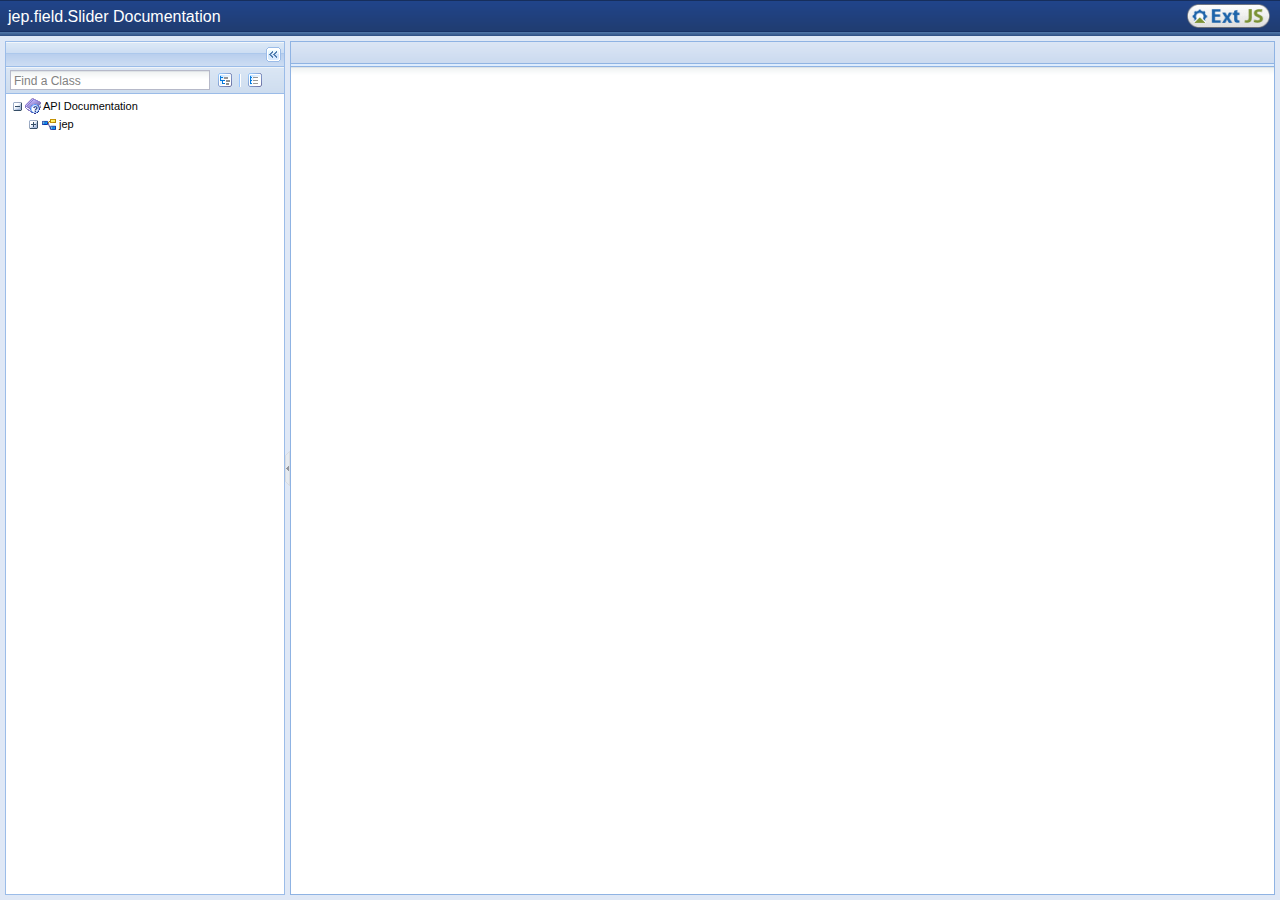
<file: docs/index.html>
<html lang="en" xmlns:ext="http://extjs.com/docs">
<head>
    <meta http-equiv="Content-Type" content="text/html; charset=utf-8" />
    <title>jep.field.Slider</title>
    <link rel="stylesheet" type="text/css" href="resources/css/ext-all.css" />
    <link rel="stylesheet" type="text/css" href="resources/docs.css" />
	<link rel="stylesheet" type="text/css" href="resources/style.css" />    
    <link rel="shortcut icon" href="resources/favicon.ico" />
	<link rel="icon" href="resources/favicon.ico" />
	<style type="text/css">
		</style>
	<!-- GC -->
</head>
<body scroll="no" id="docs">
  <div id="loading-mask" style=""></div>
  <div id="loading">
    <div class="loading-indicator"><img src="resources/extanim32.gif" width="32" height="32" style="margin-right:8px;" align="absmiddle"/>Loading...</div>
  </div>
    <!-- include everything after the loading indicator -->
    <script type="text/javascript" src="resources/ext-base.js"></script>
    <script type="text/javascript" src="resources/ext-all.js"></script>
    <script type="text/javascript" src="resources/TabCloseMenu.js"></script>

    <script type="text/javascript" src="resources/docs.js"></script>
	<script type="text/javascript" src="output/tree.js"></script>

  <div id="header">
	<a href="http://extjs.com" style="float:right;margin-right:10px;"><img src="resources/extjs.gif" style="width:83px;height:24px;margin-top:1px;"/></a>

	<div class="api-title">jep.field.Slider Documentation</div>
  </div>

  <div id="classes"></div>

  <div id="main"></div>
  <select id="search-options" style="display:none">
    <option>Starts with</option>
    <option>Ends with</option>
    <option>Any Match</option>
</select>
  </body>
</html>
</file>
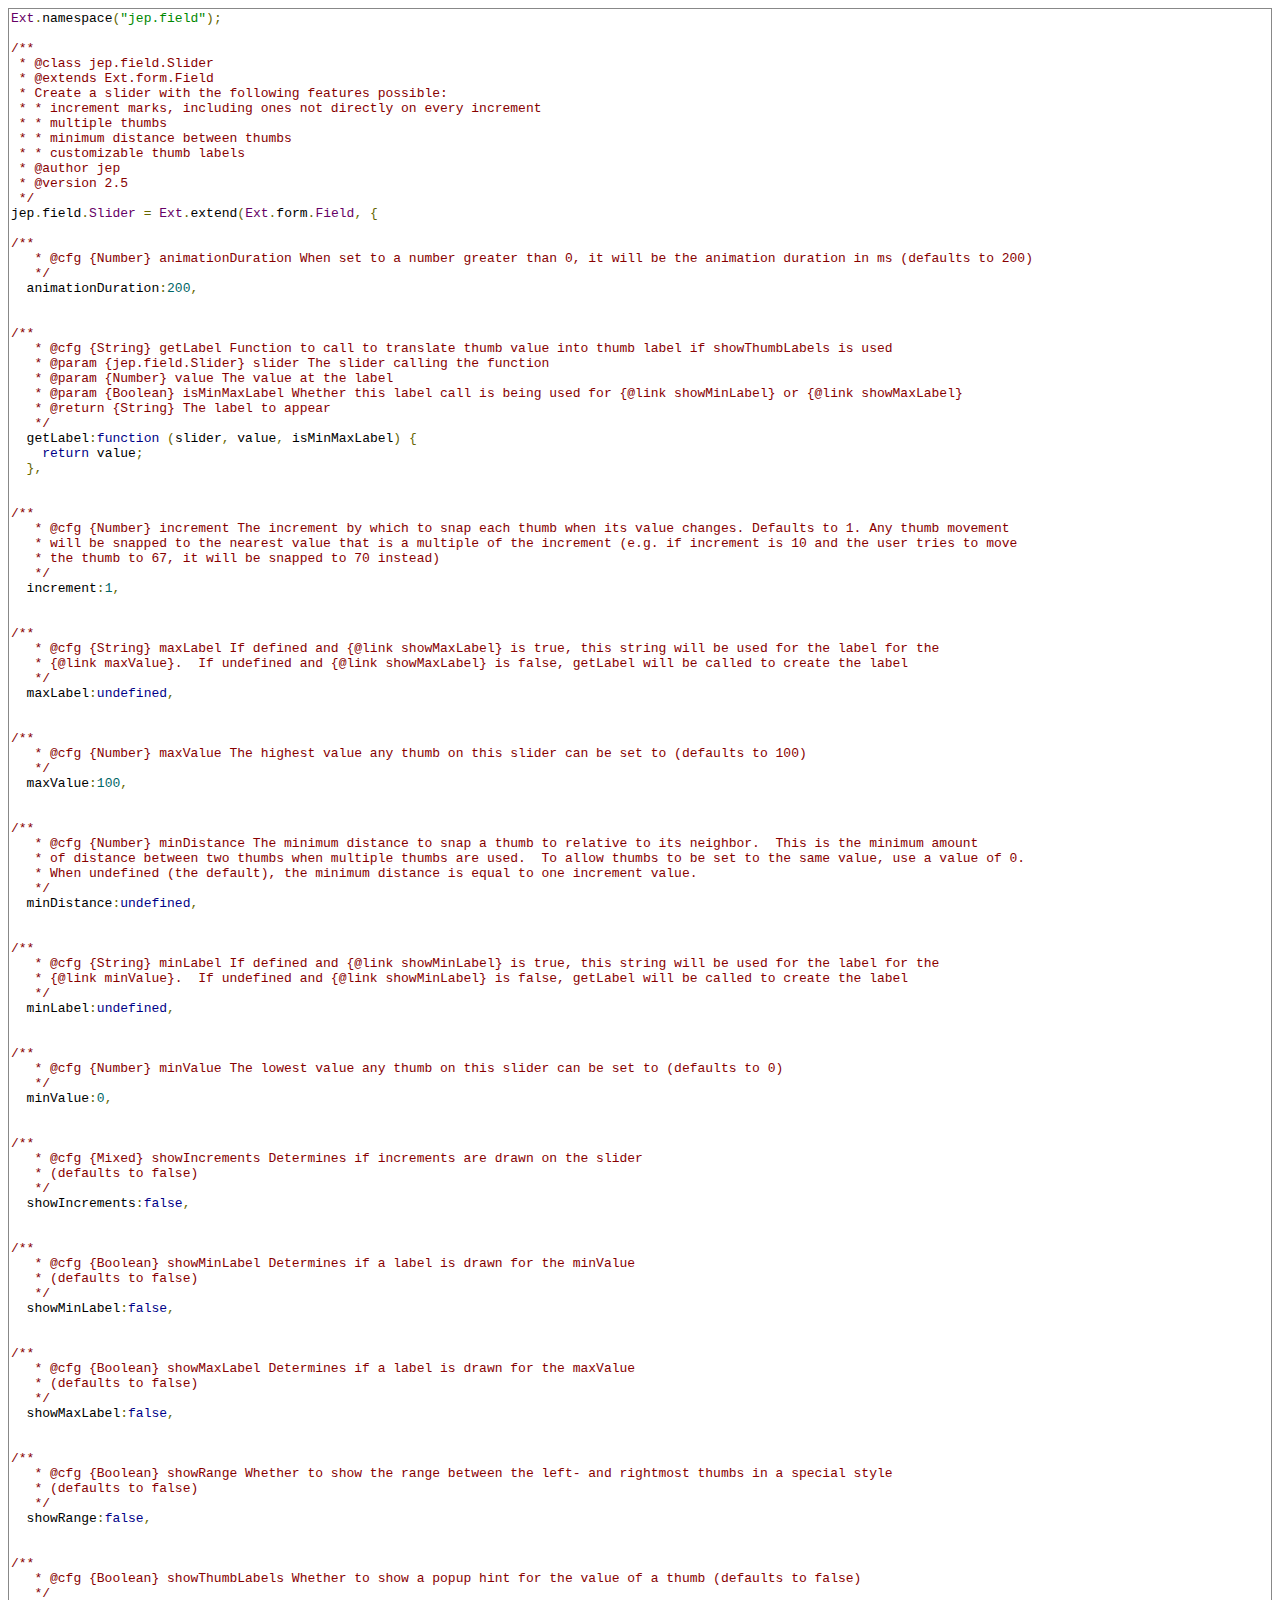
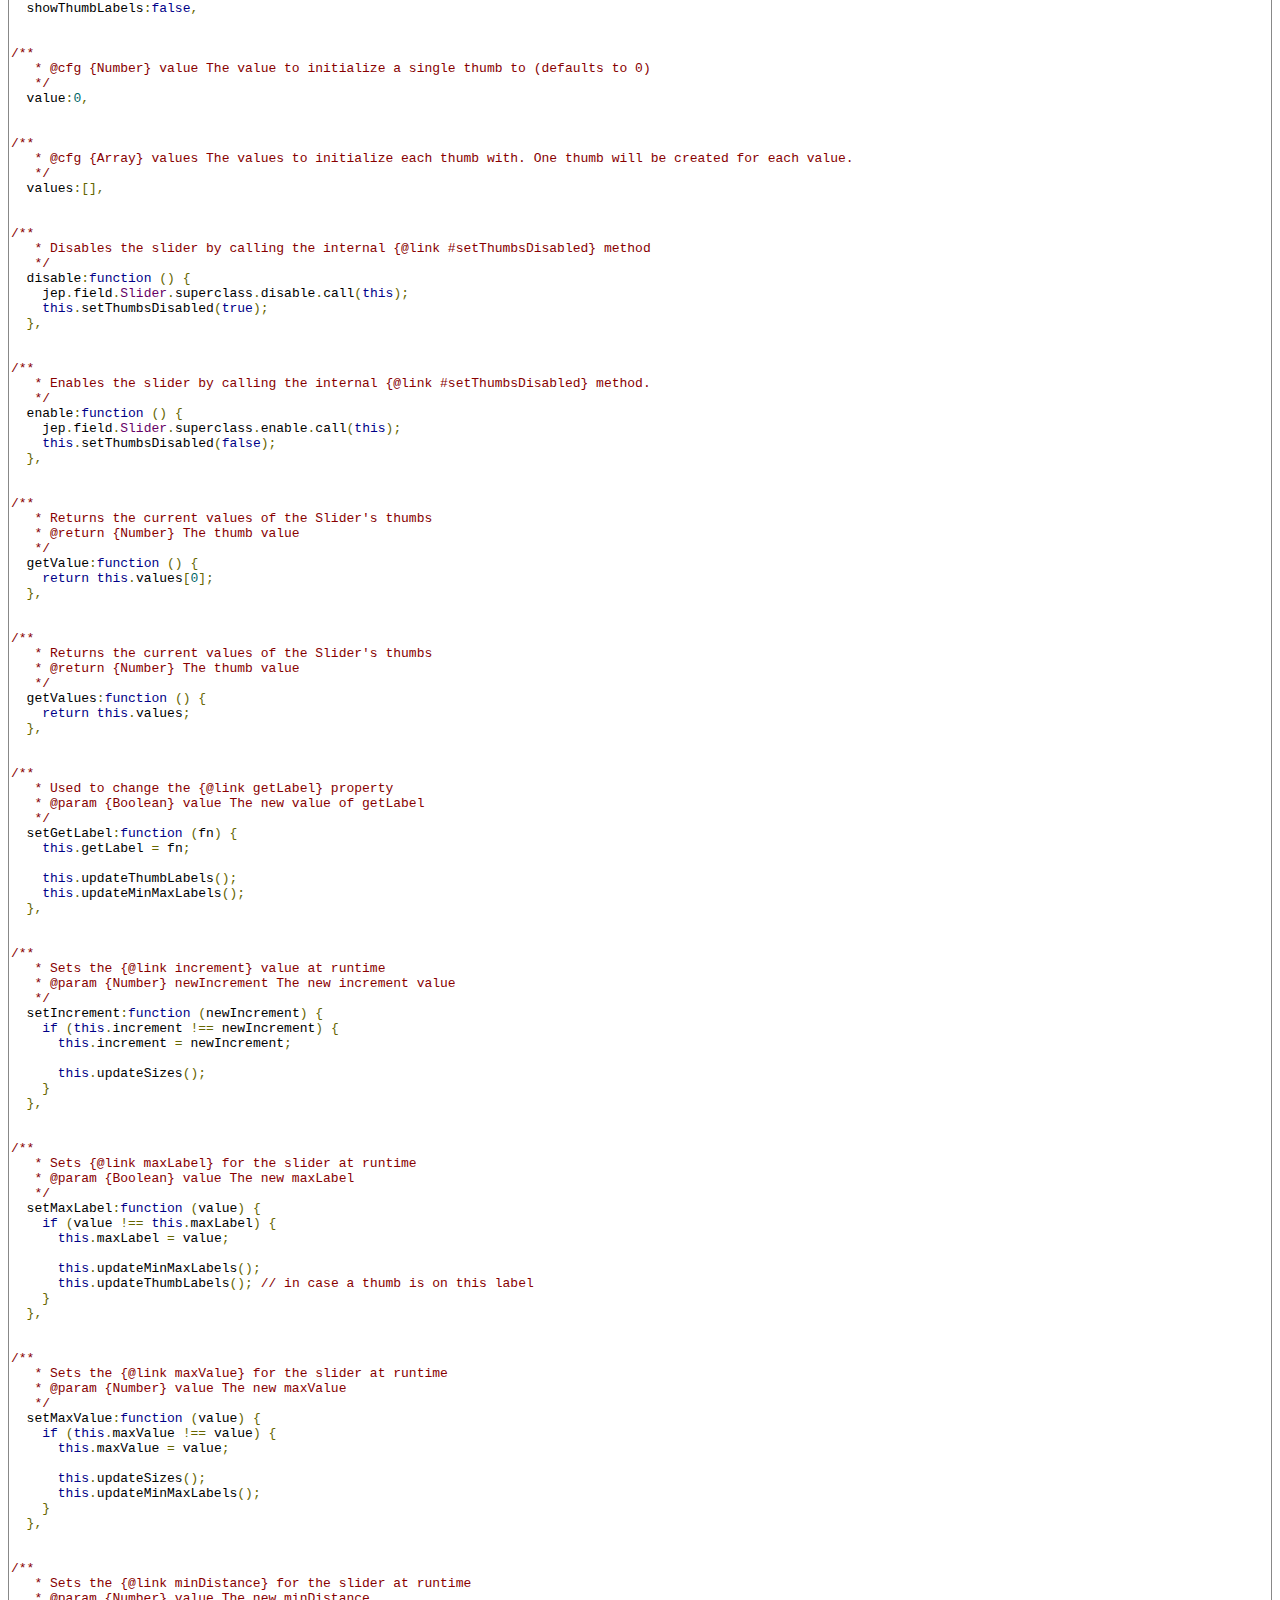
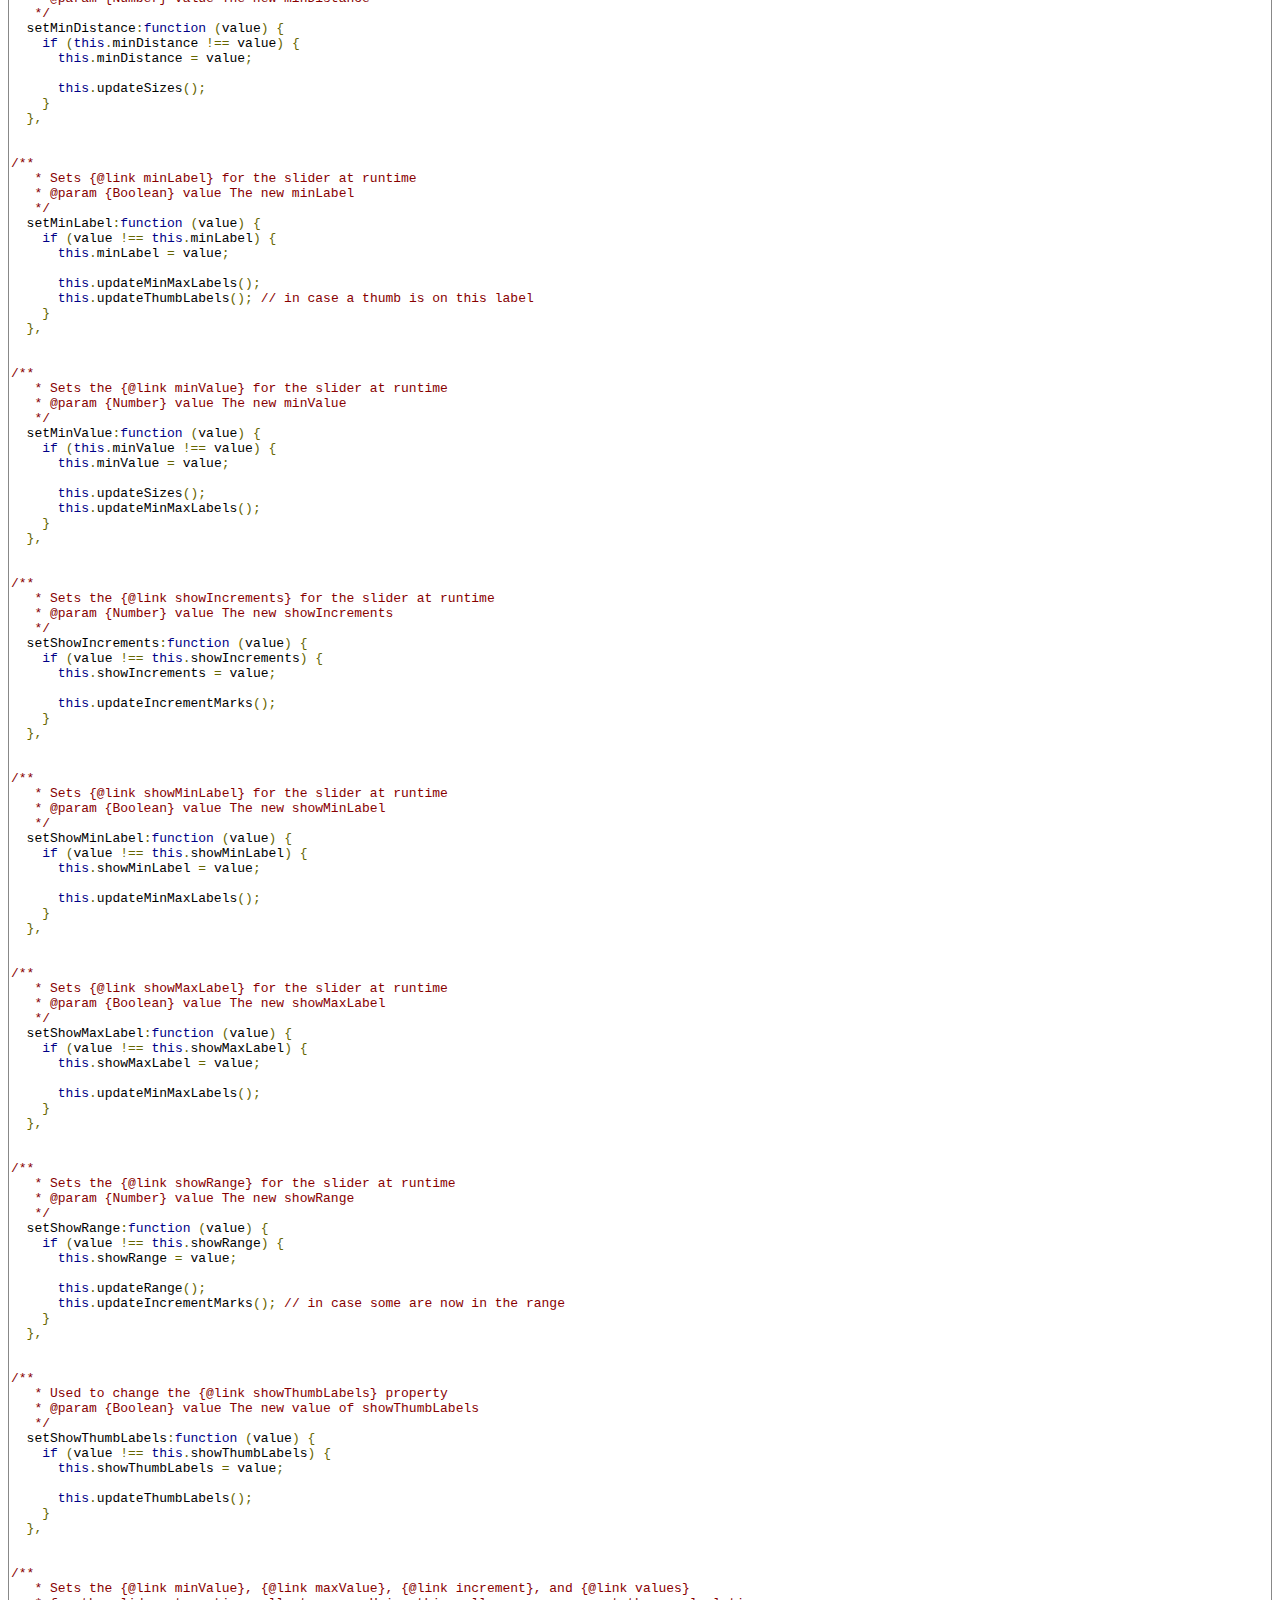
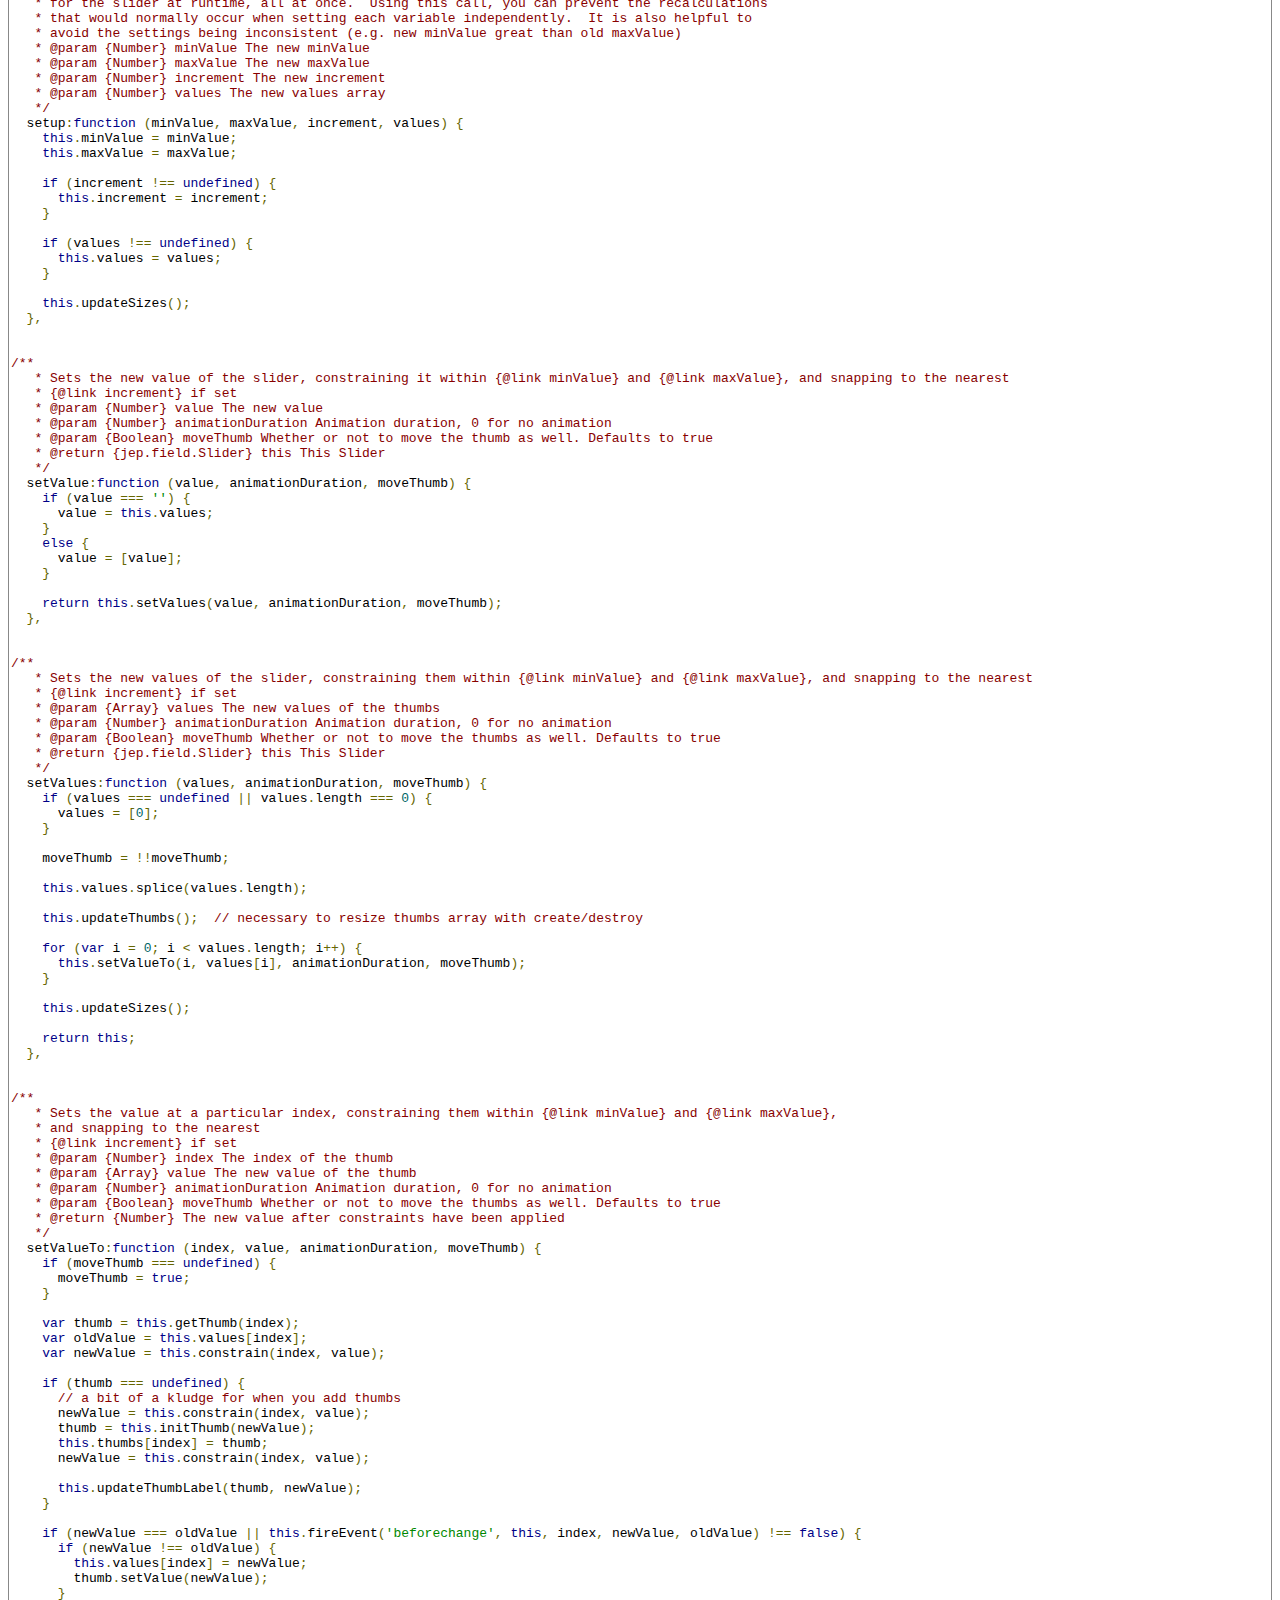
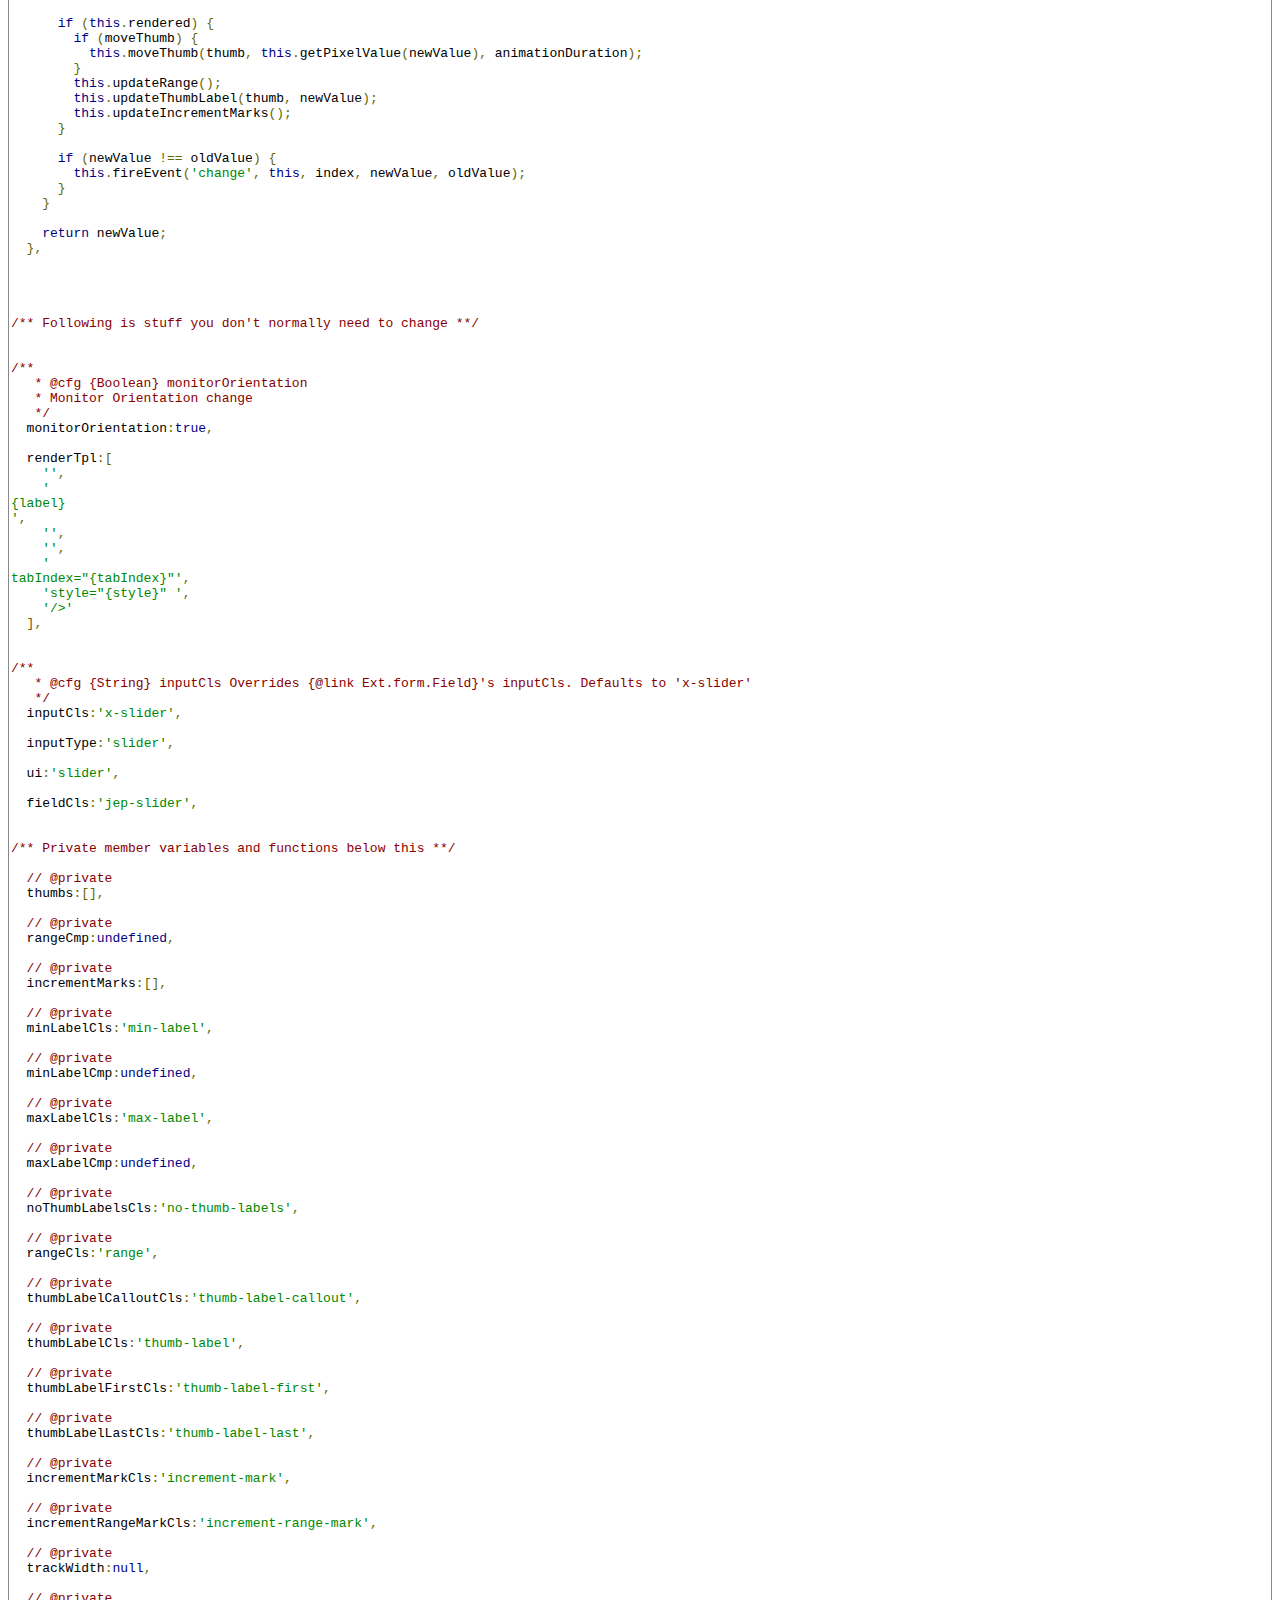
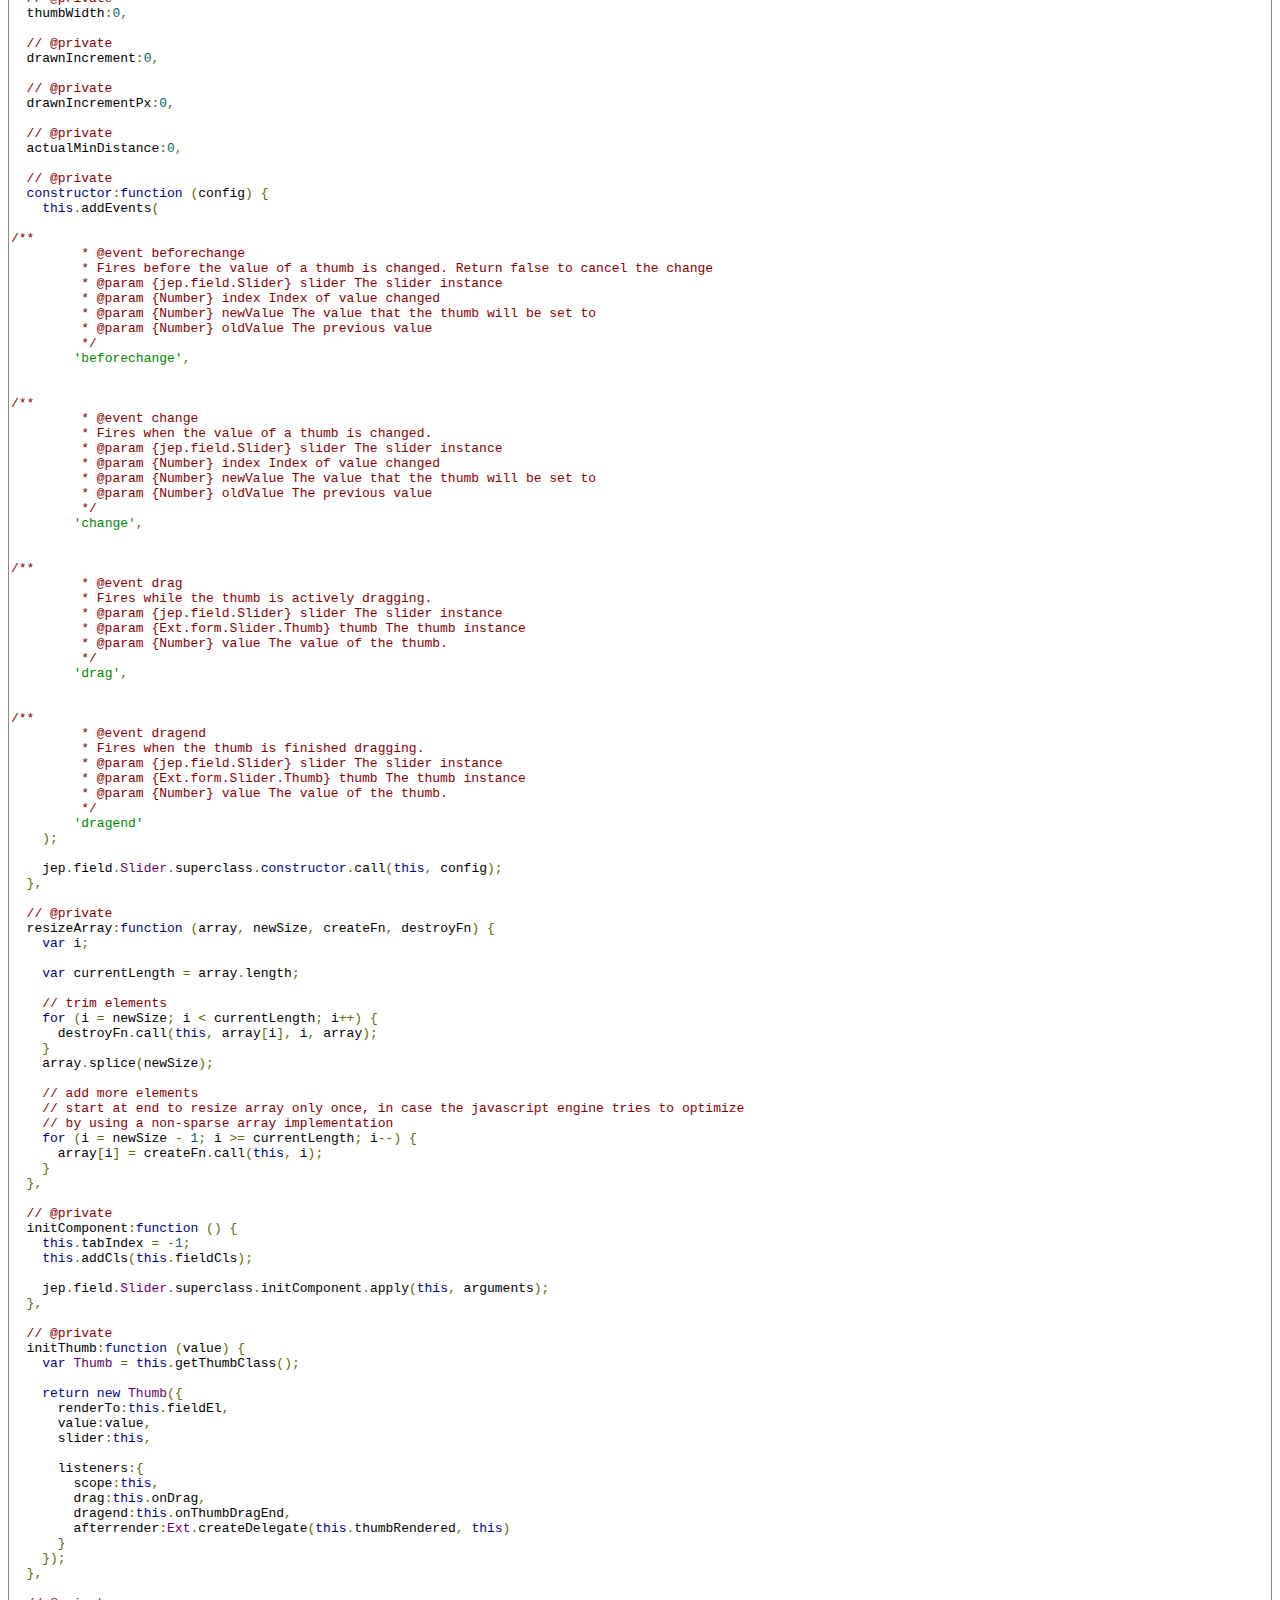
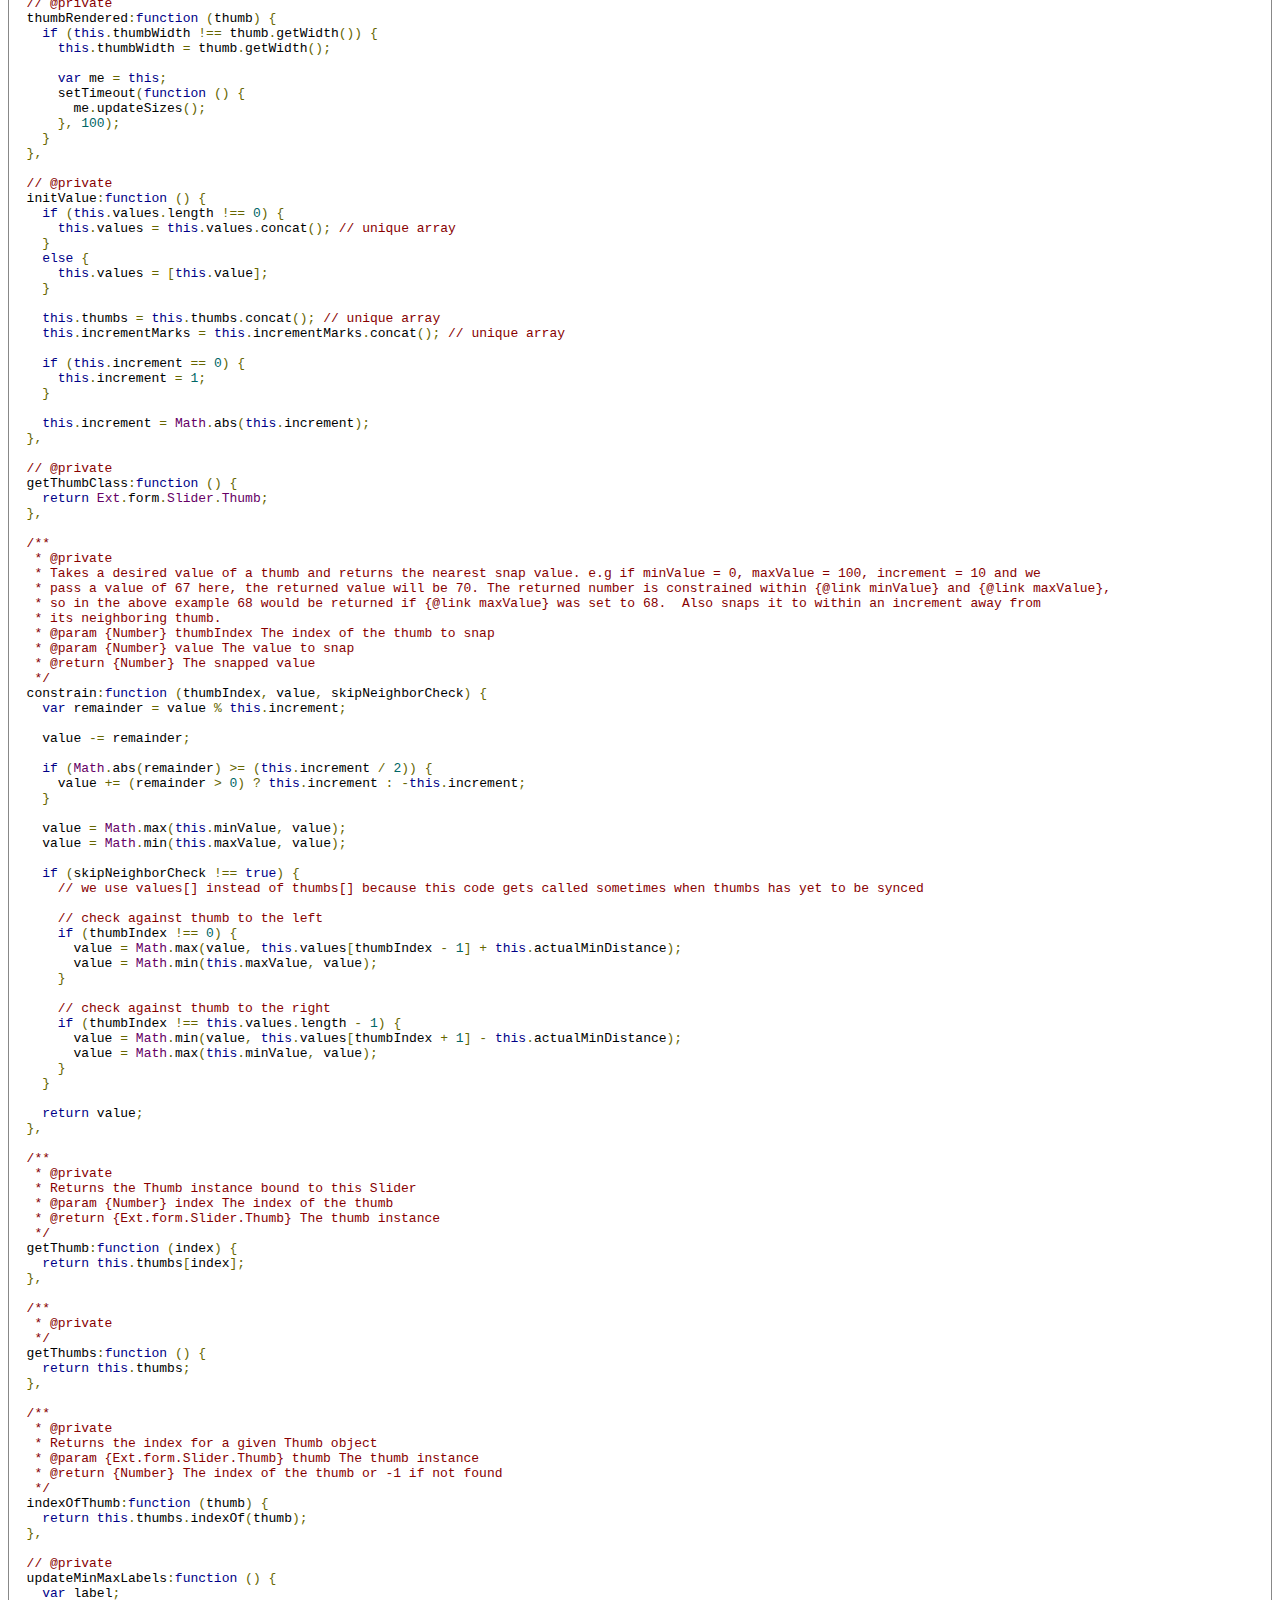
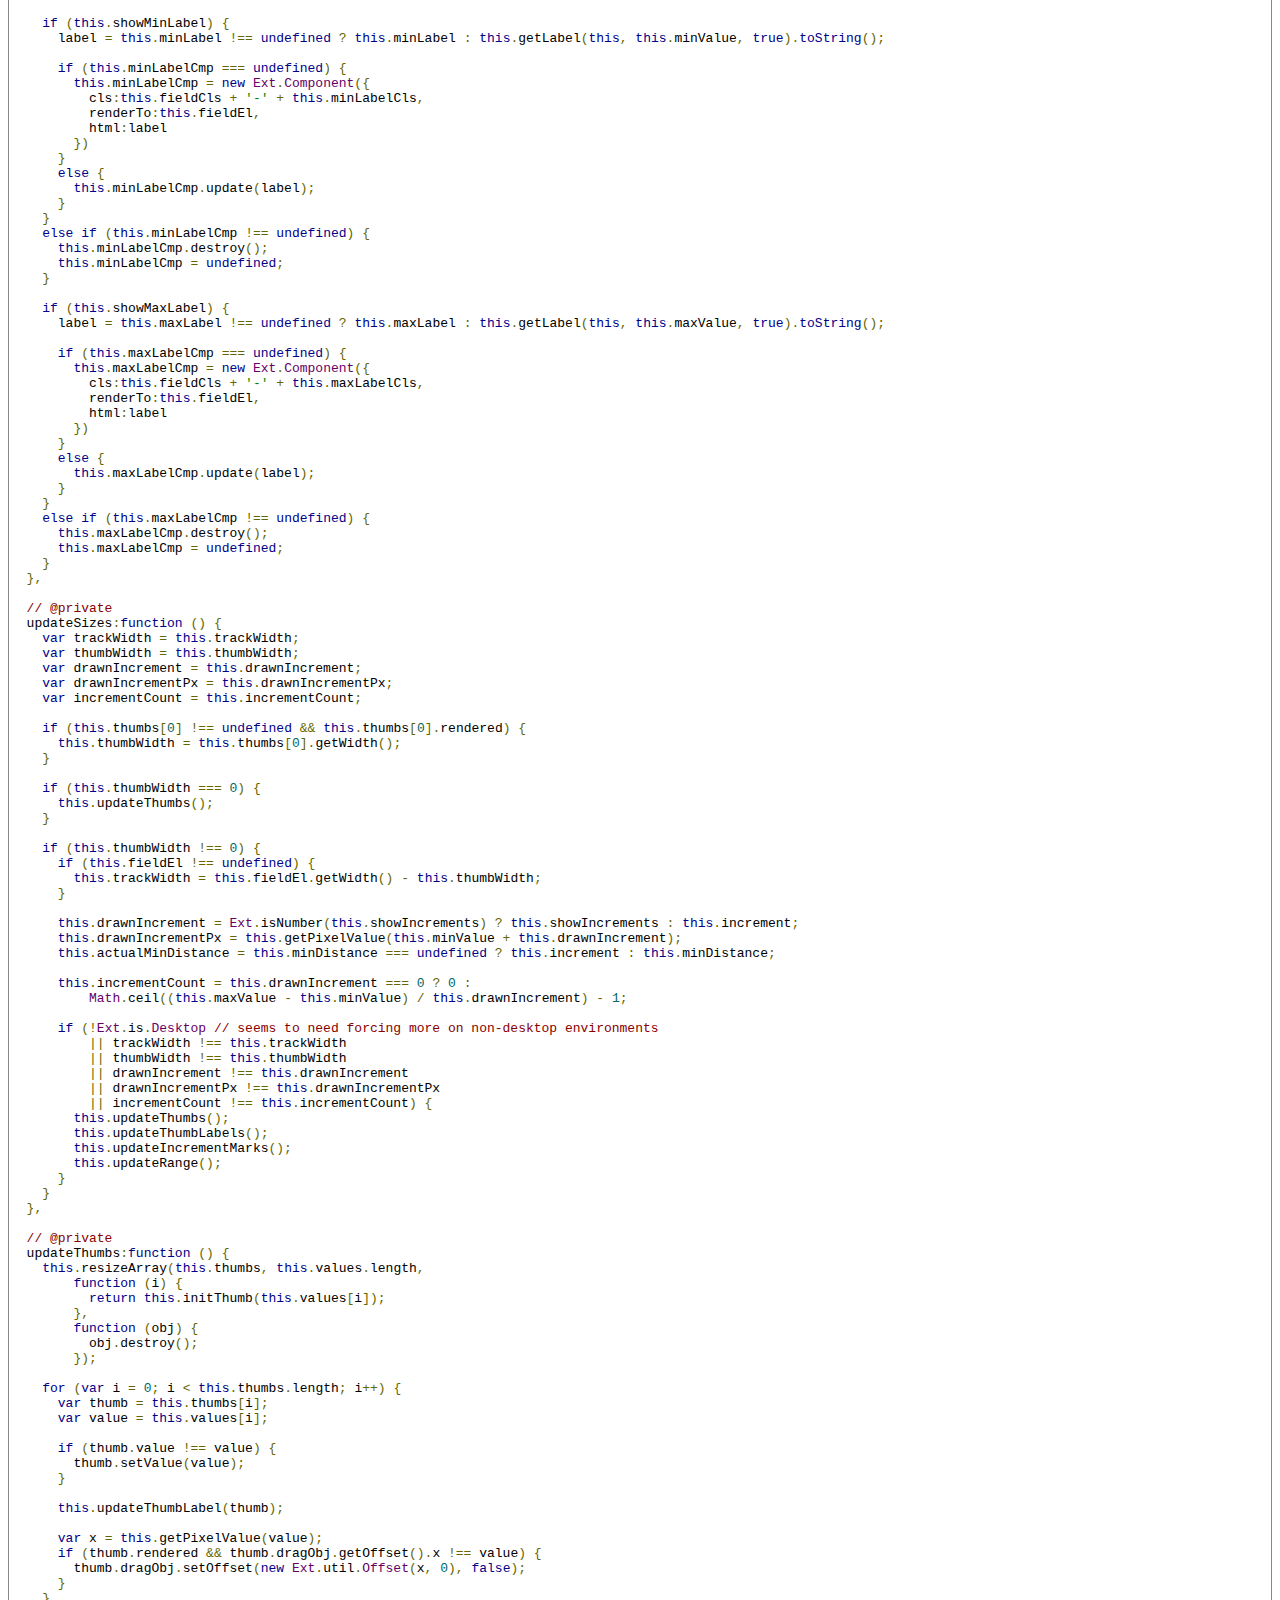
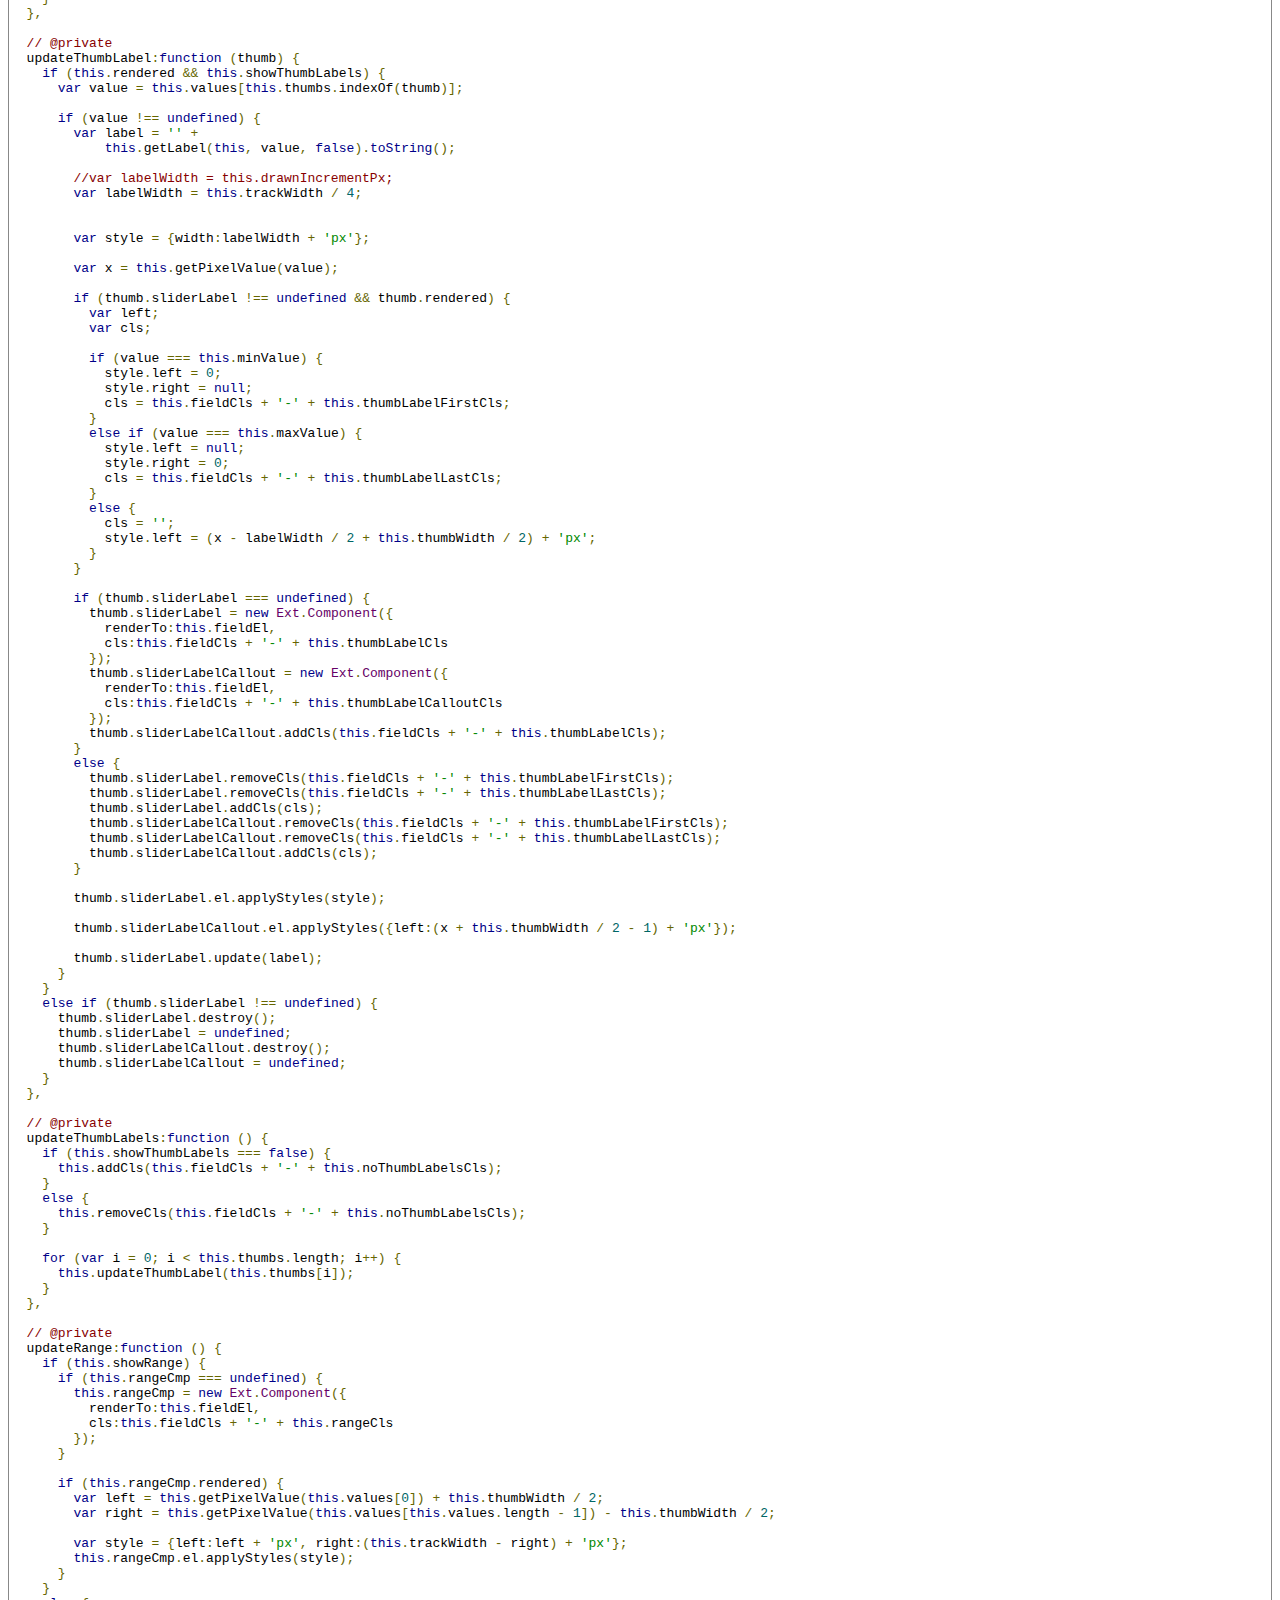
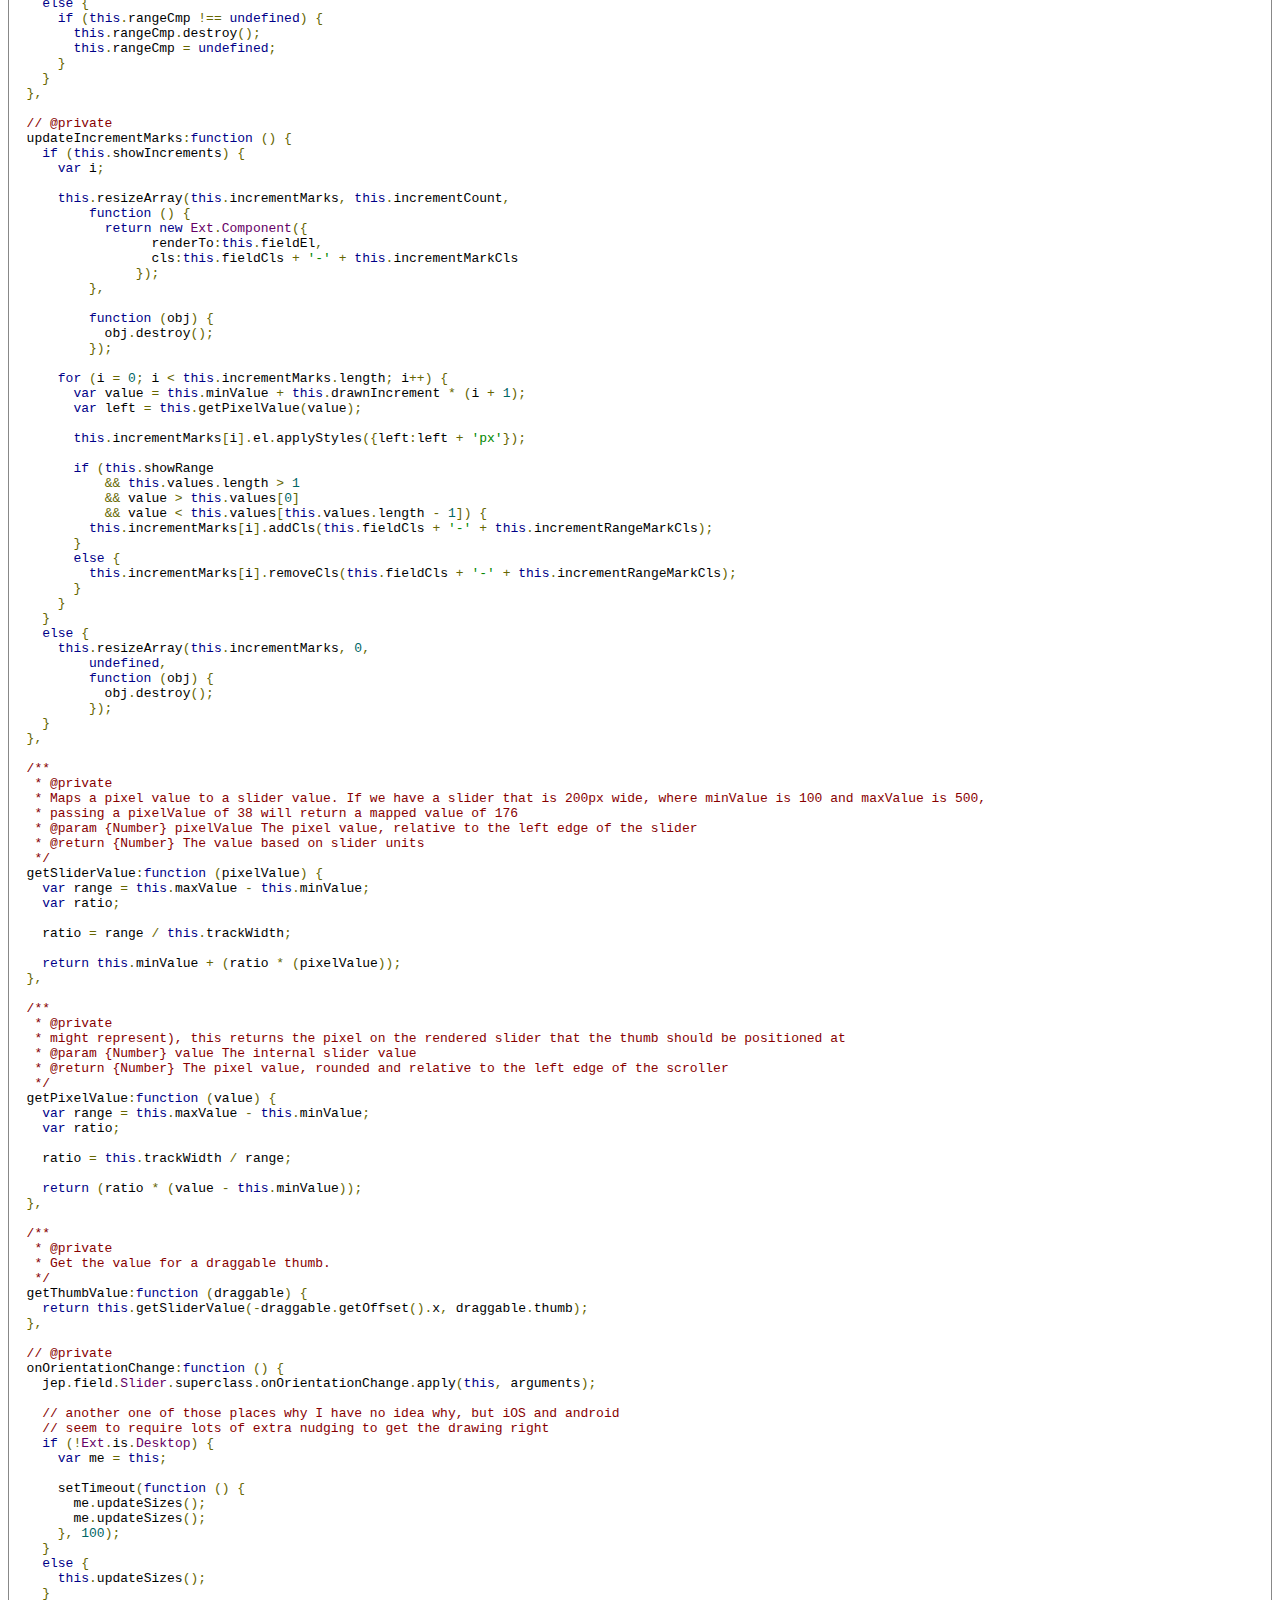
<file: docs/source/jepSlider.html>
<html>
<head>
  <meta http-equiv="Content-Type" content="text/html; charset=utf-8" />    
  <title>The source code</title>
    <link href="../resources/prettify/prettify.css" type="text/css" rel="stylesheet" />
    <script type="text/javascript" src="../resources/prettify/prettify.js"></script>
</head>
<body  onload="prettyPrint();">
    <pre class="prettyprint lang-js">Ext.namespace("jep.field");

<div id="cls-jep.field.Slider"></div>/**
 * @class jep.field.Slider
 * @extends Ext.form.Field
 * Create a slider with the following features possible:
 * * increment marks, including ones not directly on every increment
 * * multiple thumbs
 * * minimum distance between thumbs
 * * customizable thumb labels
 * @author jep
 * @version 2.5
 */
jep.field.Slider = Ext.extend(Ext.form.Field, {
  <div id="cfg-jep.field.Slider-animationDuration"></div>/**
   * @cfg {Number} animationDuration When set to a number greater than 0, it will be the animation duration in ms (defaults to 200)
   */
  animationDuration:200,

  <div id="cfg-jep.field.Slider-getLabel"></div>/**
   * @cfg {String} getLabel Function to call to translate thumb value into thumb label if showThumbLabels is used
   * @param {jep.field.Slider} slider The slider calling the function
   * @param {Number} value The value at the label
   * @param {Boolean} isMinMaxLabel Whether this label call is being used for {@link showMinLabel} or {@link showMaxLabel}
   * @return {String} The label to appear
   */
  getLabel:function (slider, value, isMinMaxLabel) {
    return value;
  },

  <div id="cfg-jep.field.Slider-increment"></div>/**
   * @cfg {Number} increment The increment by which to snap each thumb when its value changes. Defaults to 1. Any thumb movement
   * will be snapped to the nearest value that is a multiple of the increment (e.g. if increment is 10 and the user tries to move
   * the thumb to 67, it will be snapped to 70 instead)
   */
  increment:1,

  <div id="cfg-jep.field.Slider-maxLabel"></div>/**
   * @cfg {String} maxLabel If defined and {@link showMaxLabel} is true, this string will be used for the label for the
   * {@link maxValue}.  If undefined and {@link showMaxLabel} is false, getLabel will be called to create the label
   */
  maxLabel:undefined,

  <div id="cfg-jep.field.Slider-maxValue"></div>/**
   * @cfg {Number} maxValue The highest value any thumb on this slider can be set to (defaults to 100)
   */
  maxValue:100,

  <div id="cfg-jep.field.Slider-minDistance"></div>/**
   * @cfg {Number} minDistance The minimum distance to snap a thumb to relative to its neighbor.  This is the minimum amount
   * of distance between two thumbs when multiple thumbs are used.  To allow thumbs to be set to the same value, use a value of 0.
   * When undefined (the default), the minimum distance is equal to one increment value.
   */
  minDistance:undefined,

  <div id="cfg-jep.field.Slider-minLabel"></div>/**
   * @cfg {String} minLabel If defined and {@link showMinLabel} is true, this string will be used for the label for the
   * {@link minValue}.  If undefined and {@link showMinLabel} is false, getLabel will be called to create the label
   */
  minLabel:undefined,

  <div id="cfg-jep.field.Slider-minValue"></div>/**
   * @cfg {Number} minValue The lowest value any thumb on this slider can be set to (defaults to 0)
   */
  minValue:0,

  <div id="cfg-jep.field.Slider-showIncrements"></div>/**
   * @cfg {Mixed} showIncrements Determines if increments are drawn on the slider
   * (defaults to false)
   */
  showIncrements:false,

  <div id="cfg-jep.field.Slider-showMinLabel"></div>/**
   * @cfg {Boolean} showMinLabel Determines if a label is drawn for the minValue
   * (defaults to false)
   */
  showMinLabel:false,

  <div id="cfg-jep.field.Slider-showMaxLabel"></div>/**
   * @cfg {Boolean} showMaxLabel Determines if a label is drawn for the maxValue
   * (defaults to false)
   */
  showMaxLabel:false,

  <div id="cfg-jep.field.Slider-showRange"></div>/**
   * @cfg {Boolean} showRange Whether to show the range between the left- and rightmost thumbs in a special style
   * (defaults to false)
   */
  showRange:false,

  <div id="cfg-jep.field.Slider-showThumbLabels"></div>/**
   * @cfg {Boolean} showThumbLabels Whether to show a popup hint for the value of a thumb (defaults to false)
   */
  showThumbLabels:false,

  <div id="cfg-jep.field.Slider-value"></div>/**
   * @cfg {Number} value The value to initialize a single thumb to (defaults to 0)
   */
  value:0,

  <div id="cfg-jep.field.Slider-values"></div>/**
   * @cfg {Array} values The values to initialize each thumb with. One thumb will be created for each value.
   */
  values:[],

  <div id="method-jep.field.Slider-disable"></div>/**
   * Disables the slider by calling the internal {@link #setThumbsDisabled} method
   */
  disable:function () {
    jep.field.Slider.superclass.disable.call(this);
    this.setThumbsDisabled(true);
  },

  <div id="method-jep.field.Slider-enable"></div>/**
   * Enables the slider by calling the internal {@link #setThumbsDisabled} method.
   */
  enable:function () {
    jep.field.Slider.superclass.enable.call(this);
    this.setThumbsDisabled(false);
  },

  <div id="method-jep.field.Slider-getValue"></div>/**
   * Returns the current values of the Slider's thumbs
   * @return {Number} The thumb value
   */
  getValue:function () {
    return this.values[0];
  },

  <div id="method-jep.field.Slider-getValues"></div>/**
   * Returns the current values of the Slider's thumbs
   * @return {Number} The thumb value
   */
  getValues:function () {
    return this.values;
  },

  <div id="method-jep.field.Slider-setGetLabel"></div>/**
   * Used to change the {@link getLabel} property
   * @param {Boolean} value The new value of getLabel
   */
  setGetLabel:function (fn) {
    this.getLabel = fn;

    this.updateThumbLabels();
    this.updateMinMaxLabels();
  },

  <div id="method-jep.field.Slider-setIncrement"></div>/**
   * Sets the {@link increment} value at runtime
   * @param {Number} newIncrement The new increment value
   */
  setIncrement:function (newIncrement) {
    if (this.increment !== newIncrement) {
      this.increment = newIncrement;

      this.updateSizes();
    }
  },

  <div id="method-jep.field.Slider-setMaxLabel"></div>/**
   * Sets {@link maxLabel} for the slider at runtime
   * @param {Boolean} value The new maxLabel
   */
  setMaxLabel:function (value) {
    if (value !== this.maxLabel) {
      this.maxLabel = value;

      this.updateMinMaxLabels();
      this.updateThumbLabels(); // in case a thumb is on this label
    }
  },

  <div id="method-jep.field.Slider-setMaxValue"></div>/**
   * Sets the {@link maxValue} for the slider at runtime
   * @param {Number} value The new maxValue
   */
  setMaxValue:function (value) {
    if (this.maxValue !== value) {
      this.maxValue = value;

      this.updateSizes();
      this.updateMinMaxLabels();
    }
  },

  <div id="method-jep.field.Slider-setMinDistance"></div>/**
   * Sets the {@link minDistance} for the slider at runtime
   * @param {Number} value The new minDistance
   */
  setMinDistance:function (value) {
    if (this.minDistance !== value) {
      this.minDistance = value;

      this.updateSizes();
    }
  },

  <div id="method-jep.field.Slider-setMinLabel"></div>/**
   * Sets {@link minLabel} for the slider at runtime
   * @param {Boolean} value The new minLabel
   */
  setMinLabel:function (value) {
    if (value !== this.minLabel) {
      this.minLabel = value;

      this.updateMinMaxLabels();
      this.updateThumbLabels(); // in case a thumb is on this label
    }
  },

  <div id="method-jep.field.Slider-setMinValue"></div>/**
   * Sets the {@link minValue} for the slider at runtime
   * @param {Number} value The new minValue
   */
  setMinValue:function (value) {
    if (this.minValue !== value) {
      this.minValue = value;

      this.updateSizes();
      this.updateMinMaxLabels();
    }
  },

  <div id="method-jep.field.Slider-setShowIncrements"></div>/**
   * Sets the {@link showIncrements} for the slider at runtime
   * @param {Number} value The new showIncrements
   */
  setShowIncrements:function (value) {
    if (value !== this.showIncrements) {
      this.showIncrements = value;

      this.updateIncrementMarks();
    }
  },

  <div id="method-jep.field.Slider-setShowMinLabel"></div>/**
   * Sets {@link showMinLabel} for the slider at runtime
   * @param {Boolean} value The new showMinLabel
   */
  setShowMinLabel:function (value) {
    if (value !== this.showMinLabel) {
      this.showMinLabel = value;

      this.updateMinMaxLabels();
    }
  },

  <div id="method-jep.field.Slider-setShowMaxLabel"></div>/**
   * Sets {@link showMaxLabel} for the slider at runtime
   * @param {Boolean} value The new showMaxLabel
   */
  setShowMaxLabel:function (value) {
    if (value !== this.showMaxLabel) {
      this.showMaxLabel = value;
      
      this.updateMinMaxLabels();
    }
  },

  <div id="method-jep.field.Slider-setShowRange"></div>/**
   * Sets the {@link showRange} for the slider at runtime
   * @param {Number} value The new showRange
   */
  setShowRange:function (value) {
    if (value !== this.showRange) {
      this.showRange = value;

      this.updateRange();
      this.updateIncrementMarks(); // in case some are now in the range
    }
  },

  <div id="method-jep.field.Slider-setShowThumbLabels"></div>/**
   * Used to change the {@link showThumbLabels} property
   * @param {Boolean} value The new value of showThumbLabels
   */
  setShowThumbLabels:function (value) {
    if (value !== this.showThumbLabels) {
      this.showThumbLabels = value;

      this.updateThumbLabels();
    }
  },

  <div id="method-jep.field.Slider-setup"></div>/**
   * Sets the {@link minValue}, {@link maxValue}, {@link increment}, and {@link values}
   * for the slider at runtime, all at once.  Using this call, you can prevent the recalculations
   * that would normally occur when setting each variable independently.  It is also helpful to
   * avoid the settings being inconsistent (e.g. new minValue great than old maxValue)
   * @param {Number} minValue The new minValue
   * @param {Number} maxValue The new maxValue
   * @param {Number} increment The new increment
   * @param {Number} values The new values array
   */
  setup:function (minValue, maxValue, increment, values) {
    this.minValue = minValue;
    this.maxValue = maxValue;

    if (increment !== undefined) {
      this.increment = increment;
    }

    if (values !== undefined) {
      this.values = values;
    }

    this.updateSizes();
  },

  <div id="method-jep.field.Slider-setValue"></div>/**
   * Sets the new value of the slider, constraining it within {@link minValue} and {@link maxValue}, and snapping to the nearest
   * {@link increment} if set
   * @param {Number} value The new value
   * @param {Number} animationDuration Animation duration, 0 for no animation
   * @param {Boolean} moveThumb Whether or not to move the thumb as well. Defaults to true
   * @return {jep.field.Slider} this This Slider
   */
  setValue:function (value, animationDuration, moveThumb) {
    if (value === '') {
      value = this.values;
    }
    else {
      value = [value];
    }

    return this.setValues(value, animationDuration, moveThumb);
  },

  <div id="method-jep.field.Slider-setValues"></div>/**
   * Sets the new values of the slider, constraining them within {@link minValue} and {@link maxValue}, and snapping to the nearest
   * {@link increment} if set
   * @param {Array} values The new values of the thumbs
   * @param {Number} animationDuration Animation duration, 0 for no animation
   * @param {Boolean} moveThumb Whether or not to move the thumbs as well. Defaults to true
   * @return {jep.field.Slider} this This Slider
   */
  setValues:function (values, animationDuration, moveThumb) {
    if (values === undefined || values.length === 0) {
      values = [0];
    }

    moveThumb = !!moveThumb;

    this.values.splice(values.length);

    this.updateThumbs();  // necessary to resize thumbs array with create/destroy

    for (var i = 0; i < values.length; i++) {
      this.setValueTo(i, values[i], animationDuration, moveThumb);
    }

    this.updateSizes();

    return this;
  },

  <div id="method-jep.field.Slider-setValueTo"></div>/**
   * Sets the value at a particular index, constraining them within {@link minValue} and {@link maxValue},
   * and snapping to the nearest
   * {@link increment} if set
   * @param {Number} index The index of the thumb
   * @param {Array} value The new value of the thumb
   * @param {Number} animationDuration Animation duration, 0 for no animation
   * @param {Boolean} moveThumb Whether or not to move the thumbs as well. Defaults to true
   * @return {Number} The new value after constraints have been applied
   */
  setValueTo:function (index, value, animationDuration, moveThumb) {
    if (moveThumb === undefined) {
      moveThumb = true;
    }

    var thumb = this.getThumb(index);
    var oldValue = this.values[index];
    var newValue = this.constrain(index, value);

    if (thumb === undefined) {
      // a bit of a kludge for when you add thumbs
      newValue = this.constrain(index, value);
      thumb = this.initThumb(newValue);
      this.thumbs[index] = thumb;
      newValue = this.constrain(index, value);

      this.updateThumbLabel(thumb, newValue);
    }

    if (newValue === oldValue || this.fireEvent('beforechange', this, index, newValue, oldValue) !== false) {
      if (newValue !== oldValue) {
        this.values[index] = newValue;
        thumb.setValue(newValue);
      }

      if (this.rendered) {
        if (moveThumb) {
          this.moveThumb(thumb, this.getPixelValue(newValue), animationDuration);
        }
        this.updateRange();
        this.updateThumbLabel(thumb, newValue);
        this.updateIncrementMarks();
      }

      if (newValue !== oldValue) {
        this.fireEvent('change', this, index, newValue, oldValue);
      }
    }

    return newValue;
  },



  <div id="prop-jep.field.Slider-"></div>/** Following is stuff you don't normally need to change **/

  <div id="cfg-jep.field.Slider-monitorOrientation"></div>/**
   * @cfg {Boolean} monitorOrientation
   * Monitor Orientation change
   */
  monitorOrientation:true,

  renderTpl:[
    '<tpl if="label">',
    '<div class="x-form-label"><span>{label}</span></div>',
    '</tpl>',
    '<tpl if="fieldEl">',
    '<div id="{inputId}" name="{name}" class="{fieldCls}"',
    '<tpl if="tabIndex">tabIndex="{tabIndex}"</tpl>',
    '<tpl if="style">style="{style}" </tpl>',
    '/></tpl>'
  ],

  <div id="cfg-jep.field.Slider-inputCls"></div>/**
   * @cfg {String} inputCls Overrides {@link Ext.form.Field}'s inputCls. Defaults to 'x-slider'
   */
  inputCls:'x-slider',

  inputType:'slider',

  ui:'slider',

  fieldCls:'jep-slider',

  <div id="prop-jep.field.Slider-private"></div>/** Private member variables and functions below this **/

  // @private
  thumbs:[],

  // @private
  rangeCmp:undefined,

  // @private
  incrementMarks:[],

  // @private
  minLabelCls:'min-label',

  // @private
  minLabelCmp:undefined,

  // @private
  maxLabelCls:'max-label',

  // @private
  maxLabelCmp:undefined,

  // @private
  noThumbLabelsCls:'no-thumb-labels',

  // @private
  rangeCls:'range',

  // @private
  thumbLabelCalloutCls:'thumb-label-callout',

  // @private
  thumbLabelCls:'thumb-label',

  // @private
  thumbLabelFirstCls:'thumb-label-first',

  // @private
  thumbLabelLastCls:'thumb-label-last',

  // @private
  incrementMarkCls:'increment-mark',

  // @private
  incrementRangeMarkCls:'increment-range-mark',

  // @private
  trackWidth:null,

  // @private
  thumbWidth:0,

  // @private
  drawnIncrement:0,

  // @private
  drawnIncrementPx:0,

  // @private
  actualMinDistance:0,

  // @private
  constructor:function (config) {
    this.addEvents(
        <div id="event-jep.field.Slider-beforechange"></div>/**
         * @event beforechange
         * Fires before the value of a thumb is changed. Return false to cancel the change
         * @param {jep.field.Slider} slider The slider instance
         * @param {Number} index Index of value changed
         * @param {Number} newValue The value that the thumb will be set to
         * @param {Number} oldValue The previous value
         */
        'beforechange',

        <div id="event-jep.field.Slider-change"></div>/**
         * @event change
         * Fires when the value of a thumb is changed.
         * @param {jep.field.Slider} slider The slider instance
         * @param {Number} index Index of value changed
         * @param {Number} newValue The value that the thumb will be set to
         * @param {Number} oldValue The previous value
         */
        'change',

        <div id="event-jep.field.Slider-drag"></div>/**
         * @event drag
         * Fires while the thumb is actively dragging.
         * @param {jep.field.Slider} slider The slider instance
         * @param {Ext.form.Slider.Thumb} thumb The thumb instance
         * @param {Number} value The value of the thumb.
         */
        'drag',

        <div id="event-jep.field.Slider-dragend"></div>/**
         * @event dragend
         * Fires when the thumb is finished dragging.
         * @param {jep.field.Slider} slider The slider instance
         * @param {Ext.form.Slider.Thumb} thumb The thumb instance
         * @param {Number} value The value of the thumb.
         */
        'dragend'
    );

    jep.field.Slider.superclass.constructor.call(this, config);
  },

  // @private
  resizeArray:function (array, newSize, createFn, destroyFn) {
    var i;

    var currentLength = array.length;

    // trim elements
    for (i = newSize; i < currentLength; i++) {
      destroyFn.call(this, array[i], i, array);
    }
    array.splice(newSize);

    // add more elements
    // start at end to resize array only once, in case the javascript engine tries to optimize
    // by using a non-sparse array implementation
    for (i = newSize - 1; i >= currentLength; i--) {
      array[i] = createFn.call(this, i);
    }
  },

  // @private
  initComponent:function () {
    this.tabIndex = -1;
    this.addCls(this.fieldCls);

    jep.field.Slider.superclass.initComponent.apply(this, arguments);
  },

  // @private
  initThumb:function (value) {
    var Thumb = this.getThumbClass();

    return new Thumb({
      renderTo:this.fieldEl,
      value:value,
      slider:this,

      listeners:{
        scope:this,
        drag:this.onDrag,
        dragend:this.onThumbDragEnd,
        afterrender:Ext.createDelegate(this.thumbRendered, this)
      }
    });
  },

  // @private
  thumbRendered:function (thumb) {
    if (this.thumbWidth !== thumb.getWidth()) {
      this.thumbWidth = thumb.getWidth();

      var me = this;
      setTimeout(function () {
        me.updateSizes();
      }, 100);
    }
  },

  // @private
  initValue:function () {
    if (this.values.length !== 0) {
      this.values = this.values.concat(); // unique array
    }
    else {
      this.values = [this.value];
    }

    this.thumbs = this.thumbs.concat(); // unique array
    this.incrementMarks = this.incrementMarks.concat(); // unique array

    if (this.increment == 0) {
      this.increment = 1;
    }

    this.increment = Math.abs(this.increment);
  },

  // @private
  getThumbClass:function () {
    return Ext.form.Slider.Thumb;
  },

  /**
   * @private
   * Takes a desired value of a thumb and returns the nearest snap value. e.g if minValue = 0, maxValue = 100, increment = 10 and we
   * pass a value of 67 here, the returned value will be 70. The returned number is constrained within {@link minValue} and {@link maxValue},
   * so in the above example 68 would be returned if {@link maxValue} was set to 68.  Also snaps it to within an increment away from
   * its neighboring thumb.
   * @param {Number} thumbIndex The index of the thumb to snap
   * @param {Number} value The value to snap
   * @return {Number} The snapped value
   */
  constrain:function (thumbIndex, value, skipNeighborCheck) {
    var remainder = value % this.increment;

    value -= remainder;

    if (Math.abs(remainder) >= (this.increment / 2)) {
      value += (remainder > 0) ? this.increment : -this.increment;
    }

    value = Math.max(this.minValue, value);
    value = Math.min(this.maxValue, value);

    if (skipNeighborCheck !== true) {
      // we use values[] instead of thumbs[] because this code gets called sometimes when thumbs has yet to be synced

      // check against thumb to the left
      if (thumbIndex !== 0) {
        value = Math.max(value, this.values[thumbIndex - 1] + this.actualMinDistance);
        value = Math.min(this.maxValue, value);
      }

      // check against thumb to the right
      if (thumbIndex !== this.values.length - 1) {
        value = Math.min(value, this.values[thumbIndex + 1] - this.actualMinDistance);
        value = Math.max(this.minValue, value);
      }
    }

    return value;
  },

  /**
   * @private
   * Returns the Thumb instance bound to this Slider
   * @param {Number} index The index of the thumb
   * @return {Ext.form.Slider.Thumb} The thumb instance
   */
  getThumb:function (index) {
    return this.thumbs[index];
  },

  /**
   * @private
   */
  getThumbs:function () {
    return this.thumbs;
  },

  /**
   * @private
   * Returns the index for a given Thumb object
   * @param {Ext.form.Slider.Thumb} thumb The thumb instance
   * @return {Number} The index of the thumb or -1 if not found
   */
  indexOfThumb:function (thumb) {
    return this.thumbs.indexOf(thumb);
  },

  // @private
  updateMinMaxLabels:function () {
    var label;

    if (this.showMinLabel) {
      label = this.minLabel !== undefined ? this.minLabel : this.getLabel(this, this.minValue, true).toString();

      if (this.minLabelCmp === undefined) {
        this.minLabelCmp = new Ext.Component({
          cls:this.fieldCls + '-' + this.minLabelCls,
          renderTo:this.fieldEl,
          html:label
        })
      }
      else {
        this.minLabelCmp.update(label);
      } 
    }
    else if (this.minLabelCmp !== undefined) {
      this.minLabelCmp.destroy();
      this.minLabelCmp = undefined;
    }

    if (this.showMaxLabel) {
      label = this.maxLabel !== undefined ? this.maxLabel : this.getLabel(this, this.maxValue, true).toString();

      if (this.maxLabelCmp === undefined) {
        this.maxLabelCmp = new Ext.Component({
          cls:this.fieldCls + '-' + this.maxLabelCls,
          renderTo:this.fieldEl,
          html:label
        })
      }
      else {
        this.maxLabelCmp.update(label);
      } 
    }
    else if (this.maxLabelCmp !== undefined) {
      this.maxLabelCmp.destroy();
      this.maxLabelCmp = undefined;
    }
  },

  // @private
  updateSizes:function () {
    var trackWidth = this.trackWidth;
    var thumbWidth = this.thumbWidth;
    var drawnIncrement = this.drawnIncrement;
    var drawnIncrementPx = this.drawnIncrementPx;
    var incrementCount = this.incrementCount;

    if (this.thumbs[0] !== undefined && this.thumbs[0].rendered) {
      this.thumbWidth = this.thumbs[0].getWidth();
    }

    if (this.thumbWidth === 0) {
      this.updateThumbs();
    }

    if (this.thumbWidth !== 0) {
      if (this.fieldEl !== undefined) {
        this.trackWidth = this.fieldEl.getWidth() - this.thumbWidth;
      }

      this.drawnIncrement = Ext.isNumber(this.showIncrements) ? this.showIncrements : this.increment;
      this.drawnIncrementPx = this.getPixelValue(this.minValue + this.drawnIncrement);
      this.actualMinDistance = this.minDistance === undefined ? this.increment : this.minDistance;

      this.incrementCount = this.drawnIncrement === 0 ? 0 :
          Math.ceil((this.maxValue - this.minValue) / this.drawnIncrement) - 1;

      if (!Ext.is.Desktop // seems to need forcing more on non-desktop environments
          || trackWidth !== this.trackWidth
          || thumbWidth !== this.thumbWidth
          || drawnIncrement !== this.drawnIncrement
          || drawnIncrementPx !== this.drawnIncrementPx
          || incrementCount !== this.incrementCount) {
        this.updateThumbs();
        this.updateThumbLabels();
        this.updateIncrementMarks();
        this.updateRange();
      }
    }
  },

  // @private
  updateThumbs:function () {
    this.resizeArray(this.thumbs, this.values.length,
        function (i) {
          return this.initThumb(this.values[i]);
        },
        function (obj) {
          obj.destroy();
        });

    for (var i = 0; i < this.thumbs.length; i++) {
      var thumb = this.thumbs[i];
      var value = this.values[i];

      if (thumb.value !== value) {
        thumb.setValue(value);
      }

      this.updateThumbLabel(thumb);

      var x = this.getPixelValue(value);
      if (thumb.rendered && thumb.dragObj.getOffset().x !== value) {
        thumb.dragObj.setOffset(new Ext.util.Offset(x, 0), false);
      }
    }
  },

  // @private
  updateThumbLabel:function (thumb) {
    if (this.rendered && this.showThumbLabels) {
      var value = this.values[this.thumbs.indexOf(thumb)];

      if (value !== undefined) {
        var label = '<span class="' + this.fieldCls + '-thumb-label-text">' +
            this.getLabel(this, value, false).toString();

        //var labelWidth = this.drawnIncrementPx;
        var labelWidth = this.trackWidth / 4;


        var style = {width:labelWidth + 'px'};

        var x = this.getPixelValue(value);

        if (thumb.sliderLabel !== undefined && thumb.rendered) {
          var left;
          var cls;

          if (value === this.minValue) {
            style.left = 0;
            style.right = null;
            cls = this.fieldCls + '-' + this.thumbLabelFirstCls;
          }
          else if (value === this.maxValue) {
            style.left = null;
            style.right = 0;
            cls = this.fieldCls + '-' + this.thumbLabelLastCls;
          }
          else {
            cls = '';
            style.left = (x - labelWidth / 2 + this.thumbWidth / 2) + 'px';
          }
        }

        if (thumb.sliderLabel === undefined) {
          thumb.sliderLabel = new Ext.Component({
            renderTo:this.fieldEl,
            cls:this.fieldCls + '-' + this.thumbLabelCls
          });
          thumb.sliderLabelCallout = new Ext.Component({
            renderTo:this.fieldEl,
            cls:this.fieldCls + '-' + this.thumbLabelCalloutCls
          });
          thumb.sliderLabelCallout.addCls(this.fieldCls + '-' + this.thumbLabelCls);
        }
        else {
          thumb.sliderLabel.removeCls(this.fieldCls + '-' + this.thumbLabelFirstCls);
          thumb.sliderLabel.removeCls(this.fieldCls + '-' + this.thumbLabelLastCls);
          thumb.sliderLabel.addCls(cls);
          thumb.sliderLabelCallout.removeCls(this.fieldCls + '-' + this.thumbLabelFirstCls);
          thumb.sliderLabelCallout.removeCls(this.fieldCls + '-' + this.thumbLabelLastCls);
          thumb.sliderLabelCallout.addCls(cls);
        }

        thumb.sliderLabel.el.applyStyles(style);

        thumb.sliderLabelCallout.el.applyStyles({left:(x + this.thumbWidth / 2 - 1) + 'px'});

        thumb.sliderLabel.update(label);
      }
    }
    else if (thumb.sliderLabel !== undefined) {
      thumb.sliderLabel.destroy();
      thumb.sliderLabel = undefined;
      thumb.sliderLabelCallout.destroy();
      thumb.sliderLabelCallout = undefined;
    }
  },

  // @private
  updateThumbLabels:function () {
    if (this.showThumbLabels === false) {
      this.addCls(this.fieldCls + '-' + this.noThumbLabelsCls);
    }
    else {
      this.removeCls(this.fieldCls + '-' + this.noThumbLabelsCls);
    }

    for (var i = 0; i < this.thumbs.length; i++) {
      this.updateThumbLabel(this.thumbs[i]);
    }
  },

  // @private
  updateRange:function () {
    if (this.showRange) {
      if (this.rangeCmp === undefined) {
        this.rangeCmp = new Ext.Component({
          renderTo:this.fieldEl,
          cls:this.fieldCls + '-' + this.rangeCls
        });
      }

      if (this.rangeCmp.rendered) {
        var left = this.getPixelValue(this.values[0]) + this.thumbWidth / 2;
        var right = this.getPixelValue(this.values[this.values.length - 1]) - this.thumbWidth / 2;

        var style = {left:left + 'px', right:(this.trackWidth - right) + 'px'};
        this.rangeCmp.el.applyStyles(style);
      }
    }
    else {
      if (this.rangeCmp !== undefined) {
        this.rangeCmp.destroy();
        this.rangeCmp = undefined;
      }
    }
  },

  // @private
  updateIncrementMarks:function () {
    if (this.showIncrements) {
      var i;

      this.resizeArray(this.incrementMarks, this.incrementCount,
          function () {
            return new Ext.Component({
                  renderTo:this.fieldEl,
                  cls:this.fieldCls + '-' + this.incrementMarkCls
                });
          },

          function (obj) {
            obj.destroy();
          });

      for (i = 0; i < this.incrementMarks.length; i++) {
        var value = this.minValue + this.drawnIncrement * (i + 1);
        var left = this.getPixelValue(value);

        this.incrementMarks[i].el.applyStyles({left:left + 'px'});

        if (this.showRange
            && this.values.length > 1
            && value > this.values[0]
            && value < this.values[this.values.length - 1]) {
          this.incrementMarks[i].addCls(this.fieldCls + '-' + this.incrementRangeMarkCls);
        }
        else {
          this.incrementMarks[i].removeCls(this.fieldCls + '-' + this.incrementRangeMarkCls);
        }
      }
    }
    else {
      this.resizeArray(this.incrementMarks, 0,
          undefined,
          function (obj) {
            obj.destroy();
          });
    }
  },

  /**
   * @private
   * Maps a pixel value to a slider value. If we have a slider that is 200px wide, where minValue is 100 and maxValue is 500,
   * passing a pixelValue of 38 will return a mapped value of 176
   * @param {Number} pixelValue The pixel value, relative to the left edge of the slider
   * @return {Number} The value based on slider units
   */
  getSliderValue:function (pixelValue) {
    var range = this.maxValue - this.minValue;
    var ratio;

    ratio = range / this.trackWidth;

    return this.minValue + (ratio * (pixelValue));
  },

  /**
   * @private
   * might represent), this returns the pixel on the rendered slider that the thumb should be positioned at
   * @param {Number} value The internal slider value
   * @return {Number} The pixel value, rounded and relative to the left edge of the scroller
   */
  getPixelValue:function (value) {
    var range = this.maxValue - this.minValue;
    var ratio;

    ratio = this.trackWidth / range;

    return (ratio * (value - this.minValue));
  },

  /**
   * @private
   * Get the value for a draggable thumb.
   */
  getThumbValue:function (draggable) {
    return this.getSliderValue(-draggable.getOffset().x, draggable.thumb);
  },

  // @private
  onOrientationChange:function () {
    jep.field.Slider.superclass.onOrientationChange.apply(this, arguments);

    // another one of those places why I have no idea why, but iOS and android
    // seem to require lots of extra nudging to get the drawing right
    if (!Ext.is.Desktop) {
      var me = this;

      setTimeout(function () {
        me.updateSizes();
        me.updateSizes();
      }, 100);
    }
    else {
      this.updateSizes();
    }
  },

  /**
   * @private
   * Fires drag events so the user can interact.
   */
  onDrag:function (draggable) {
    var value = this.setValueTo(this.thumbs.indexOf(draggable.thumb), this.getThumbValue(draggable));

    this.fireEvent('drag', this, draggable.thumb, value);

    // No idea why, but iOS seems to fail to redraw the screen on the first update, and
    // a second asynchronous one is required.  And you can't just get around it by making the first
    // update asynchronous.
    if (Ext.is.iOS) {
      setTimeout(function () {
        me.updateThumbLabel(thumb);
        me.updateIncrementMarks();
        me.updateRange();
        }, 100);
    }
  },

  /**
   * @private
   * Updates a thumb after it has been dragged
   */
  onThumbDragEnd:function (draggable) {
    var value = this.setValueTo(this.thumbs.indexOf(draggable.thumb), this.getThumbValue(draggable));

    this.fireEvent('dragend', this, draggable.thumb, value);
  },

  /**
   * @private
   * Updates the value of the nearest thumb on tap events
   */
  onTap:function (e) {
    if (!this.disabled) {
      var sliderBox = this.fieldEl.getPageBox(),
          leftOffset = e.pageX - sliderBox.left,
          thumb = this.getNearest(leftOffset),
          halfThumbWidth = this.thumbWidth / 2;

      var value = this.getSliderValue(leftOffset - halfThumbWidth);

      var me = this;
      value = me.setValueTo(me.thumbs.indexOf(thumb), value, thumb,
          me.animationDuration);

      // No idea why, but iOS seems to fail to redraw the screen on the first update, and
      // a second asynchronous one is required.  And you can't just get around it by making the first
      // update asynchronous.
      if (Ext.is.iOS) {
        setTimeout(function () {
          me.updateThumbLabel(thumb);
          me.updateIncrementMarks();
          me.updateRange();
          }, 100);
      }
    }
  },

  /**
   * @private
   * Moves the thumb element. Should only ever need to be called from within {@link setValue}
   * @param {Ext.form.Slider.Thumb} thumb The thumb to move
   * @param {Number} pixel The pixel the thumb should be centered on
   * @param {Boolean} animationDuration True to animationDuration the movement
   */
  moveThumb:function (thumb, pixel, animationDuration) {
    if (thumb.rendered) {
      thumb.dragObj.setOffset(new Ext.util.Offset(pixel, 0), animationDuration);
    }
  },

  // @private
  afterRender:function (ct) {
    var me = this;

    jep.field.Slider.superclass.afterRender.apply(this, arguments);

    this.fieldEl.on({
      scope:me,
      tap:me.onTap
    });

    setTimeout(function () {
      me.updateSizes();
      me.updateMinMaxLabels();
    }, 100);
  },

  /**
   * @private
   * Finds and returns the nearest {@link Ext.form.Slider.Thumb thumb} to the given pixel offset value.
   * @param {Number} value The pixel offset value
   * @return {Ext.form.Slider.Thumb} The nearest thumb
   */
  getNearest:function (value) {
    var closestThumb;
    var closestDistance = -1;

    for (var i = 0; i < this.thumbs.length; i++) {
      var thisDistance = Math.abs(this.thumbs[i].dragObj.offset.x - value);
      if (closestThumb === undefined || thisDistance < closestDistance) {
        closestThumb = this.thumbs[i];
        closestDistance = Math.abs(this.thumbs[i].dragObj.offset.x - value);
      }
    }

    return closestThumb;
  },

  /**
   * @private
   * Loops through each of the sliders {@link #thumbs} and calls disable/enable on each of them depending
   * on the param specified.
   * @param {Boolean} disable True to disable, false to enable
   */
  setThumbsDisabled:function (disable) {
    var thumbs = this.thumbs,
        ln = thumbs.length,
        i = 0;

    for (; i < ln; i++) {
      thumbs[i].dragObj[disable ? 'disable' : 'enable']();
    }
  }

});
Ext.reg('jepsliderfield', jep.field.Slider);
</pre>    
</body>
</html>
</file>
<file: docs/resources/docs.css>
body {
    font: normal 12px verdana,arial,tahoma;
}
html, body {
    margin:0;
    padding:0;
    border:0 none;
    overflow:hidden;
    height:100%;
    width:100%;
}
#class .loading-indicator{
	font-size:12px;
	height:18px;
}


#docs .top-toolbar{
    border:0 none;
    border-top:1px solid #d0d0d0;
    background:transparent;
}
#docs .top-toolbar button {
    
}
.x-panel-noborder {
    border: 0 none;
}
#header{
   border:0 none;
   background:#1E4176 url(hd-bg.gif) repeat-x 0 0;
   padding-top:3px;
   padding-left:3px;
}
.docs-header .x-panel-body {
    background:transparent;
}

#header {

}

#header .api-title {
    font:normal 16px tahoma, arial, sans-serif;
    color:white;
    margin:5px;
}

.loading-indicator {
    font-size:11px;
    background-image:url('../resources/images/default/grid/loading.gif');
    background-repeat: no-repeat;
    background-position:top left;
    padding-left:20px;
	height:18px;
	text-align:left;
}

#doc-body .loading-indicator {
    font:bold 13px  Tahoma, Verdana, Arial, Helvetica, sans-serif;
    position:absolute;
    top:35%;
    left:43%;
    color:#444;
    background-image:url(../resources/images/default/shared/large-loading.gif);
    background-repeat: no-repeat;
    background-position:left 5px;
    padding:10px 10px 10px 38px;
	text-align:left;
}
a#welcome-link{
	background:#fff url(docs.gif) no-repeat 0px 0px;
	padding-left:18px;
}
a#help-forums{
	background:#fff url(forum.gif) no-repeat 16px 0px;
	padding-left:34px;
	display:block
}
#loading-mask{
	position:absolute;
	left:0;
	top:0;
    width:100%;
    height:100%;
    z-index:20000;
    background-color:white;
}
#loading{
	position:absolute;
	left:45%;
	top:40%;
	padding:2px;
	z-index:20001;
    height:auto;
}
#loading img {
    margin-bottom:5px;
}
#loading .loading-indicator{
	background:white;
	color:#555;
	font:bold 13px tahoma,arial,helvetica;
	padding:10px;
	margin:0;
    text-align:center;
    height:auto;
}
#api-tree a span {
    font-family:verdana,arial,tahoma,sans-serif;
    font-size:11px;
}
#api-tree .cls a:hover span {
    text-decoration:underline;
}
#api-tree .x-panel-body {
    background-color:white;
    position:relative;
    padding:3px;
}
#api-tree .cls{
    border:1px solid #fff;
}

#api-tree  .x-tree-selected {
    border:1px dotted #a3bae9;
    background:#DFE8F6;
}
#api-tree  .x-tree-node .x-tree-selected a span{
	background:transparent;
	color:#1E4176;
    font-weight:bold;
}

a {
	color: #1E4176;
}
a:link {
	color: #1E4176;
	text-decoration: none;
}

a:visited {
   color: #555;
	text-decoration: none;
}

a:hover {
	text-decoration: underline;
	color: #15428b;
}

#welcome {
    position:relative;
    top:0;
    left: 0;
    zoom:1;
}
.col{
	margin:0 250px 0 10px;
    zoom:1;
    padding: 10px 0;
}

.col-last {
    width: 220px;
    position:absolute;
    right:10px;
    top:10px;
}

.block{
	margin-bottom:10px;
}
.block-title{
	color: #1E4176;
	font:normal 18px tahoma,verdana,sans-serif;
    letter-spacing:-1px;
    padding: 4px;
	padding-left: 8px;
}
.block-body{
	padding:8px;
	padding-top:2px;
}
.block-body b{
	color:#333333;
	font-size:11px;
}
.block-body em {
	display:block;
	margin-top:5px;
	font-size:11px;
   color:gray;
	text-align:right;
}
.list{
	list-style: square;
	padding-left:20px;
	margin-top:5px;
}

.res-block {
    padding-top:5px;
    background:transparent url(block-top.gif) no-repeat;
    width:210px;
    margin-bottom:15px;
}
.res-block-inner {
    padding:6px 11px;
    background:transparent url(block-bottom.gif) no-repeat left bottom;
}

.res-block h3 {
    font: bold 12px tahoma,arial,sans-serif;
    color:#555;
    margin-bottom:8px;
}

.res-block ul {
    list-style-type: disc;
    margin-left:15px;
    font: normal 12px tahoma,arial,sans-serif;
    color:#555;
}

.res-block ul li {
    margin:0 0 5px 3px;
}

.hide-inherited .inherited {
    display:none;
}

#doc-body .x-tab-panel-body {
    background:#fff url(../resources/images/default/form/text-bg.gif) repeat-x 0 0;
}
#doc-body .x-panel-body, #doc-body .body-wrap {
    background:transparent !important;
}
.icon-cls {
    background-image: url(class.gif) !important;
}
.icon-event {
    background-image: url(event.gif) !important;
}
.icon-config {
    background-image: url(config.gif) !important;
}
.icon-prop {
    background-image: url(prop.gif) !important;
}
.icon-method {
    background-image: url(method.gif) !important;
}
.icon-cmp {
    background-image: url(cmp.gif) !important;
}
.icon-pkg {
    background-image: url(pkg.gif) !important;
}
.icon-fav {
    background-image: url(fav.gif) !important;
}
.icon-static {
    background-image: url(static.gif) !important;
}
.icon-docs {
    background-image: url(docs.gif) !important;
}
.icon-expand-all {
    background-image: url(expand-all.gif) !important;
}
.icon-collapse-all {
    background-image: url(collapse-all.gif) !important;
}
.icon-expand-members {
    background-image: url(expand-members.gif) !important;
}
.icon-hide-inherited {
    background-image: url(hide-inherited.gif) !important;
}

#legend li {
	line-height:16px;
}
.item-icon {
	vertical-align:top;
	width:16px;
	height:16px;
	margin-right:6px;
}
.ext-ie .item-icon {
	vertical-align:middle;
}
h3.home-title {
	margin:5px 0;
	font:bold 13px tahoma,arial,sans-serif;
	color:#444;
}

.search-item {
	margin:5px 5px 9px;
	padding:0 5px 10px 0;
}

.search-item .member {
	font:bold 12px tahoma,arial,sans-serif;
	color:#444;
	margin:5px;
	overflow:hidden;
	white-space:nowrap;
	zoom:1;
}

.search-item .cls {
	font:normal 12px tahoma,arial,sans-serif;
	color:#444;
	margin:5px;
	overflow:hidden;
	text-align:left;
	white-space:nowrap;
	zoom:1;
}
.search-item p {
	font:normal 11px tahoma,arial,sans-serif;
	clear:both;
	margin: 0 5px 5px 28px;
	color:#444;
	zoom:1;
}
#search .loading-indicator {
	position:static !important;
}
#search h3 {
	font:normal 12px tahoma,arial,sans-serif;
	color:#444;
	margin:10px;
}
.inner-link .item-icon, .bookmark .item-icon{
	margin-right:3px;
}
.inner-link, .bookmark {
	margin-left:10px;
}

.brick-icon {
    background-image: url(brick.png) !important;
}
</file>
<file: docs/resources/style.css>
.body-wrap {
	font-family: Tahoma, Verdana, Arial, Helvetica, sans-serif;
	color: #222;
	background-color:#FFFFFF;
	margin: 0px;
	padding: 10px;
    position:relative;
}
.body-wrap {
	width:95%;
}

.body-wrap ul.list {
   margin-left:20px;
   margin-bottom:10px;
}
.body-wrap ul.list li {
   list-style:inside square;
   padding:2px;
}
.body-wrap .description p {
   margin:8px 3px !important;
}
.body-wrap .description h4{
	color:#083772;
   border-bottom:1px dashed #ccc;
   margin:8px 0;
   padding-bottom:3px;
}
.body-wrap, .body-wrap td, .body-wrap th {
	font-size: 13px;
}
.body-wrap code {
	font-family: "Lucida Console", "Courier New", Courier, monospace; 
	font-size: 12px;
}
.body-wrap pre {
	font-family: "Lucida Console", "Courier New", Courier, monospace; 
	font-size: 12px;
}
.body-wrap th	{
	text-align: left;
	vertical-align:middle;
    border-right:1px solid #d0d0d0;
	border-top:1px solid #eee;
	border-left:1px solid #eee;
    background: #f9f9f9 url(../resources/images/default/grid/grid3-hrow.gif) repeat-x 0 top;
	padding:3px;
}
.body-wrap .msource-header {
    border-right: 0 none;
}
.body-wrap .top-tools{
	font-size:11px;
	text-align:right;
}
.body-wrap table {
	background-color: white;
}
.body-wrap a {
	color: #083772;
}
.body-wrap a:link {
	color: #083772;
	text-decoration: none;
}

.body-wrap a:visited {
   color: #1e4e8f;
	text-decoration: none;
}

.body-wrap a:hover {
	text-decoration: underline;
	color: #0000CC;
}

.body-wrap a:active {
	text-decoration: none;
	color: #1e4e8f;
}

/* Headings */
.body-wrap h1, .body-wrap h2, .body-wrap h3, .body-wrap h4, .body-wrap h5, .body-wrap h6	{
	font-family: "Trebuchet MS", "Bitstream Vera Sans", verdana, lucida, arial, helvetica, sans-serif;
	font-weight: bold;
	margin:3px 300px 3px 0;
	letter-spacing: 1px;
	width: 90%;
}

.body-wrap h1 {
	font-size: 18px;
}

.body-wrap h2 {
	font-weight: bold;
	font-size: 15px;
	padding-top: 20px;
	padding-bottom: 5px;
}

.body-wrap h3 {
	font-family: Tahoma, Verdana, Arial, Helvetica, sans-serif;
	font-weight: bold;
	font-size: 16px;
}

.body-wrap h4 {
	font-family: Tahoma, Verdana, Arial, Helvetica, sans-serif;
	font-weight: bold;
	font-size: 14px;
}

.body-wrap h5 {
	font-size: 11px;
}

.body-wrap .label {
	font-weight: bold;
    padding:3px 15px 3px 0;
    color:#333;
}

.body-wrap .hd-info {
	color:#333;
    padding:3px;
}
.body-wrap .hd-info a {

}
.body-wrap .description{
	margin: 10px 0px;
}
.body-wrap .member-table{
	width:100%;
	margin-bottom:10px;
}
.body-wrap .member-table td{
	padding:4px;
	vertical-align:top;
	padding-right:15px;
}
.body-wrap .member-table td.sig {
    padding-left:7px;
}
.body-wrap  .alt{
	/*background:#f1f1f1;*/
}
.body-wrap .member-table td.micon{
	width:16px;
	padding:0px;
    background: #f9f9f9 url(expand-bg.gif) repeat-y top right;
    border-right:1px solid #d0d0d0;
}
.body-wrap .member-table td.micon a {
    display:block;
    height:1px;
    width:1px;
    overflow:hidden;
    cursor:default;
}
.body-wrap .member-table .expandable td.micon a {
    display:block;
    width:98%;
    height:30px;
    text-decoration:none !important;
    -moz-outline:none;
    outline:none;
}

.body-wrap .member-table td.msource{
	width:100px;
}
.mlink{
	font-weight:bold;
}

.member-table {
    border:1px solid #d0d0d0;
}
.member-table tr.inherited td.msource{
	background-image: url(inherited.gif);
	background-position:2px 4px;
	background-repeat: no-repeat;
    padding-left:18px;
}
.member-table .mdesc{
	padding:5px 0;
    color:#444;
}
.member-table td.micon,.member-table td.sig,.member-table td.msource{
	border-top:1px solid #d0d0d0;
}
.body-wrap .optional{
	color:#444 !important;
}

.body-wrap pre {
	background: #F8F8F8;
	border: 1px dotted #ccc;
	margin: 1em ;
	margin-right: 0;
	font-size: 12px;
	line-height:14px;
	padding:7px;
	margin-left:0;
}
.detail-wrap{

}
.mdetail-head{
	margin-top:10px;
}
.mdetail{
	padding:7px;
	border-top:1px dotted #ccc;
}
.mdetail h3{
	margin: 5px 0px;
	font-size:14px;
	color:#083772;
}
.mdetail-desc{
	margin:8px;
}
.mdetail-def{
	font-style: italic;
	font-size: 12px;
	margin-top:10px;
	margin-left:8px;
	display:block;
}
.sub-desc{
	margin:5px;
	margin-left:16px;
}
.mdetail-params{
	margin-top:10px;
}
.mdetail-params strong{
	display: block;
	margin-bottom:3px;
    font-size:11px;
    font-weight:bold;
    color:#555;
}

.mdetail-params ul{
	list-style: inside;
	list-style-type: circle;
	margin:12px;
}
.mdetail-params li{
	list-style: inside;
	list-style-type: circle;
}
pre code{
	font-size:12px !important;
    color:#000;
    line-height:16px !important;
}
pre code b{
    font-weight: normal;
	color: #800080;
}
pre code em{
    font-weight: normal;
	color: #008080;
    background-color:#eee;
}
pre code i,pre code i b,pre code i em{
	font-weight: normal;
	font-style: normal;
	color: #999;
}

.body-wrap .inheritance {
    margin-top:20px;
    float:right;
    width:210px;
}
.body-wrap .inheritance pre {
    text-align:left;
    border: 0 none;
	margin: 0;
	font-size: 11px;
	line-height:18px !important;
    background:transparent url(block-bottom.gif) no-repeat left bottom;
    padding:0 8px 5px!important;
}

.body-wrap .inheritance pre img {
    vertical-align:middle;
    margin-right:3px;
}

.expandable .micon a {
    background: transparent url(member-collapsed.gif) no-repeat 5px 6px;
    cursor:pointer;
}

.expandable td.micon:hover a {
    background: transparent url(member-hover.gif) no-repeat 5px 6px;
    cursor:pointer;
}
.body-wrap .member-table .expanded td.micon{
	background: #f9f9f9 url(expand-bg-over.gif) repeat-y top right;
}
.body-wrap .member-table .expanded td.micon a {
    background: transparent url(member-expanded.gif) no-repeat 5px 6px;
    cursor:pointer;
}

.mdesc .long {
    display:none;
}
.mdesc .long .mdetail-params {
    font-size:12px;
    padding-left:12px;
}
.expanded .mdesc .short {
    display:none;
}

.expanded .mdesc .long {
    display: block;
}

.full-details .expandable .micon a {
    height:1px !important;
    width:1px !important;
    overflow:hidden;
    cursor:default;
}

.full-details .mdesc .short {
    display:none !important;
}

.full-details .mdesc .long {
    display: block !important;
}

.full-details .body-wrap .member-table .expanded td.micon{
	background: #f9f9f9 url(expand-bg.gif) repeat-y top right;
}

div.hr {
    height:1px;
    background:#ccc;
    margin: 5px 0;
    overflow:hidden;
    line-height:1px;
}


.expanded .mdesc .long {
    line-height:18px;
}
</file>
<file: docs/resources/prettify/prettify.css>
.str{color:#080}.kwd{color:#008}.com{color:#800}.typ{color:#606}.lit{color:#066}.pun{color:#660}.pln{color:#000}.tag{color:#008}.atn{color:#606}.atv{color:#080}.dec{color:#606}pre.prettyprint{padding:2px;border:1px solid #888}@media print{.str{color:#060}.kwd{color:#006;font-weight:bold}.com{color:#600;font-style:italic}.typ{color:#404;font-weight:bold}.lit{color:#044}.pun{color:#440}.pln{color:#000}.tag{color:#006;font-weight:bold}.atn{color:#404}.atv{color:#060}}
</file>
